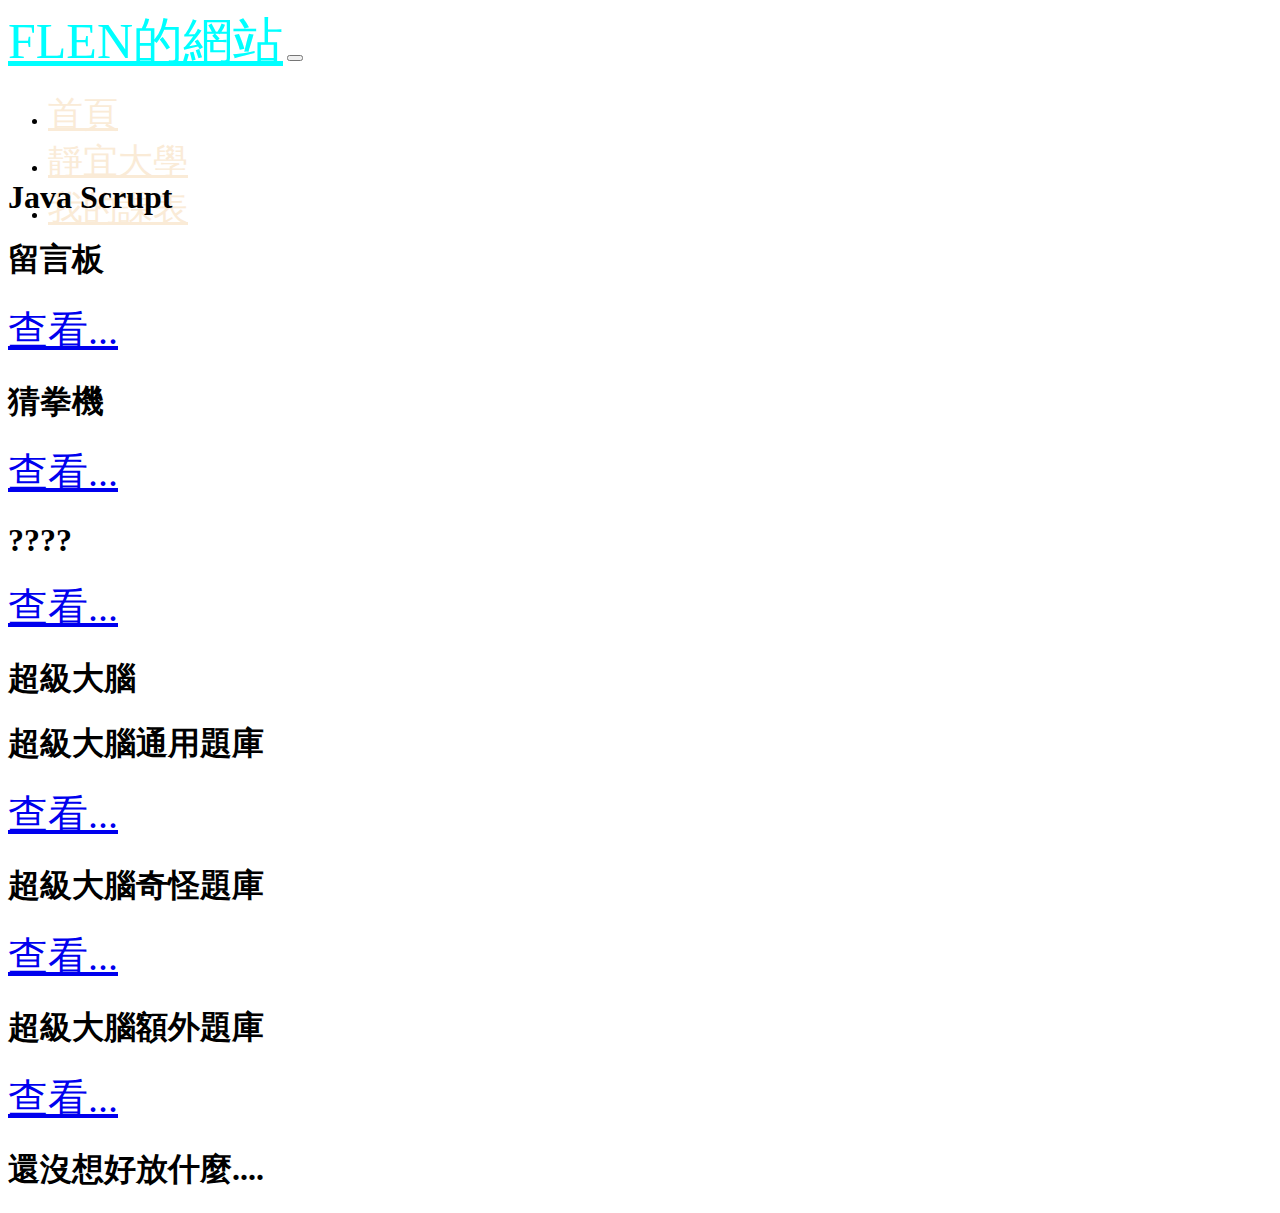
<file: index.html>
<!DOCTYPE html>
<html lang="en">

    <head>
        <meta charset="UTF-8">
        <meta name="viewport" content="width=device-width, initial-scale=1.0">
        <title>FLEN的網站</title>
        <link href="https://cdn.jsdelivr.net/npm/bootstrap@5.3.2/dist/css/bootstrap.min.css" rel="stylesheet"
            integrity="sha384-T3c6CoIi6uLrA9TneNEoa7RxnatzjcDSCmG1MXxSR1GAsXEV/Dwwykc2MPK8M2HN" crossorigin="anonymous">
        <script src="https://cdn.jsdelivr.net/npm/bootstrap@5.3.2/dist/js/bootstrap.bundle.min.js"
            integrity="sha384-C6RzsynM9kWDrMNeT87bh95OGNyZPhcTNXj1NW7RuBCsyN/o0jlpcV8Qyq46cDfL"
            crossorigin="anonymous"></script>
        <link rel="stylesheet" href="../css/personal_website.css">
    </head>

    <body>
        <nav class="navbar navbar-expand-sm bg-dark  " id="title">
            <a href="#" class="navbar-brand" id="title0">FLEN的網站</a>
            <button class="navbar-toggler" type="button" data-bs-toggle="collapse" data-bs-target="#collapsibleNavbar">
                <span class="navbar-toggler-icon"></span>
            </button>
            <div class="collapse navbar-collapse" id="collapsibleNavbar">
                <ul class="navbar-nav">
                    <li><a class="title1 nav-link" href="index.html">首頁</a></li>
                    <li><a class="title1 nav-link" href="https://www.pu.edu.tw/">靜宜大學</a></li>
                    <li><a class="title1 nav-link" href="html/curriculum.html">我的課表</a></li>
                </ul>
            </div>
        </nav>
        <div class="container-fluid p-4 bg-warning text-primary text-center">
            <h1>Java Scrupt</h1>
        </div>
        <div class="my-5 container-fluid row text-center text-white">
            <div class="row">
                <div class="bg-danger col-sm-4">
                    <h1>留言板</h1>
                    <a href="html/message_board.html" style="font-size: 40px;">查看...</a>
                </div>
                <div class="bg-secondary col-sm-4">
                    <h1>猜拳機</h1>
                    <a href="./html/jackpot_machine.html" style="font-size: 40px;">查看...</a>
                </div>
                <div class="bg-dark col-sm-4">
                    <h1>????</h1>
                    <a href="#" style="font-size: 40px;">查看...</a>
                </div>
            </div>
        </div>
        <div class="container-fluid p-4 bg-warning text-primary text-center">
            <h1>超級大腦</h1>
        </div>

        <div class="my-5 container-fluid row text-center text-white">
            <div class="row">
                <div class="bg-danger col-sm-4">
                    <h1>超級大腦通用題庫</h1>
                    <a href="html/Super_Brain_Question_Bank_1.html" style="font-size: 40px;">查看...</a>
                </div>
                <div class="bg-secondary col-sm-4">
                    <h1>超級大腦奇怪題庫</h1>
                    <a href="html/Super_Brain_Question_Bank_2.html" style="font-size: 40px;">查看...</a>
                </div>
                <div class="bg-dark col-sm-4">
                    <h1>超級大腦額外題庫</h1>
                    <a href="html/Super_Brain_Question_Bank_3.html" style="font-size: 40px;">查看...</a>
                </div>
            </div>
        </div>
        <div class="container-fluid p-4 bg-warning text-primary text-center">
            <h1>還沒想好放什麼....</h1>
        </div>
    </body>


</html>
</file>
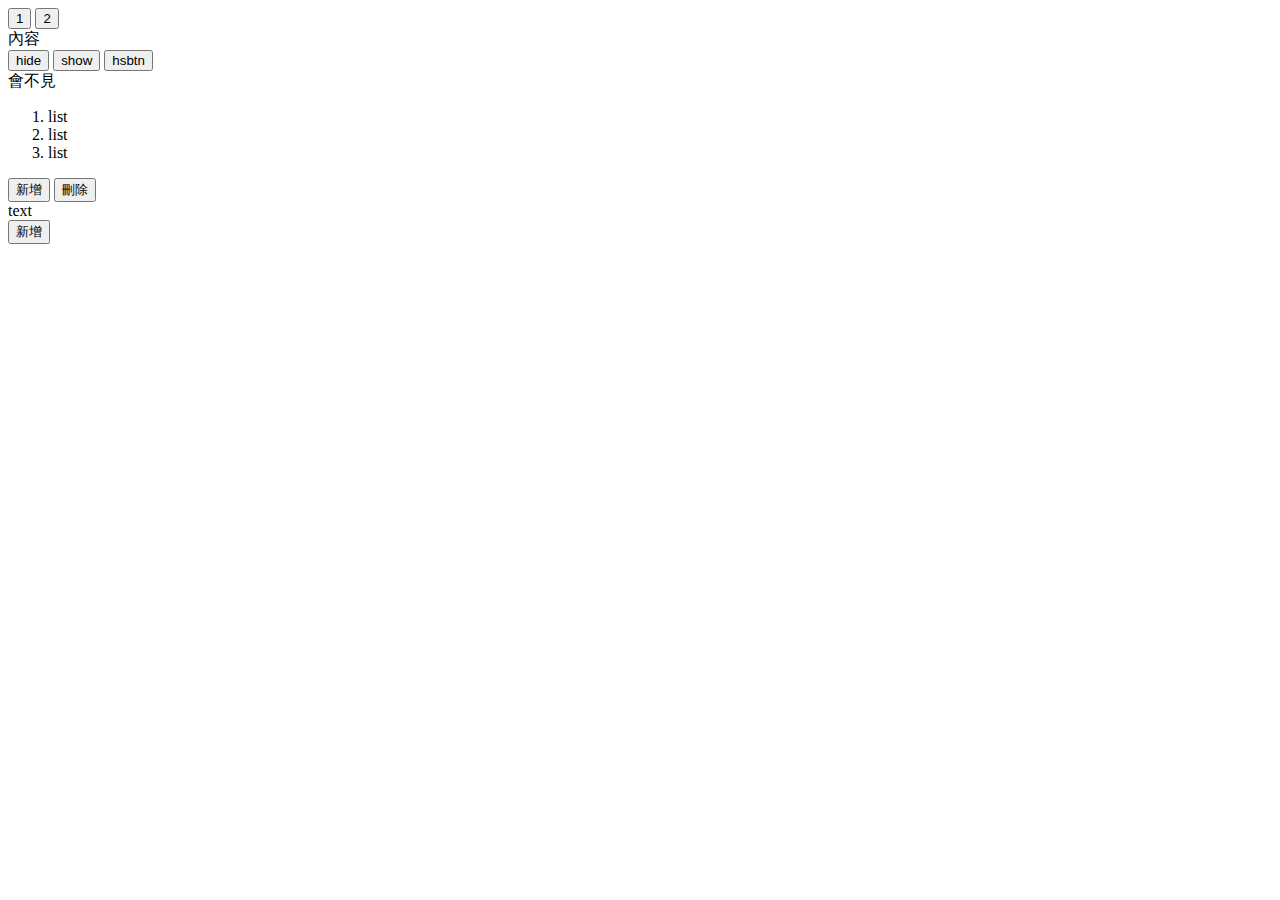
<file: how/index.html>
<!DOCTYPE html>
<html lang="en">

<head>
    <meta charset="UTF-8">
    <meta name="viewport" content="width=device-width, initial-scale=1.0">
    <title>Document</title>
    <script src="https://ajax.googleapis.com/ajax/libs/jquery/3.7.1/jquery.min.js"></script>
</head>

<body>
    <div>
        <button class="changeToOne">1</button>
        <button class="changeToTwo">2</button>
        <div class="exam" id="exam">內容</div>
    </div>
    <script src="./javascrip.js"></script>
    <div class="btnArea">
        <button class="hide" id="hide">hide</button>
        <button class="show" id="show">show</button>
        <button class="hsbtn" id="hsbtn">hsbtn</button>
    </div>
    <div class="main">
        <div class="main">
            會不見
        </div>
    </div>
    <ol>
        <li>list</li>
        <li>list</li>
        <li>list</li>
    </ol>
    <button id="addBtn">新增</button>
    <button class="removeBtn">刪除</button>
    <div id="prependtext">text</div>
    <button id="prependBtn">新增</button>


</body>

</html>
</file>
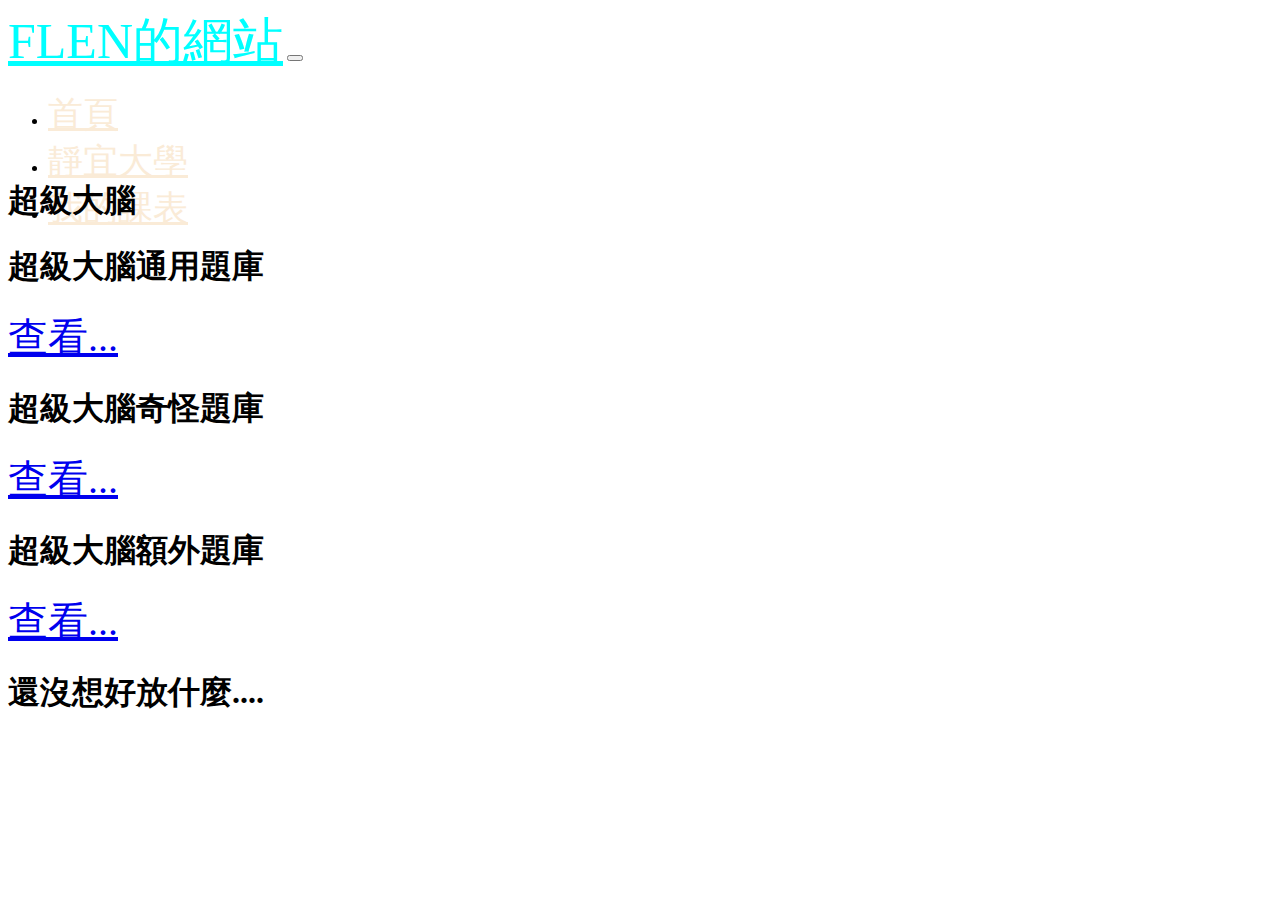
<file: html/index.html>
<!DOCTYPE html>
<html lang="en">

    <head>
        <meta charset="UTF-8">
        <meta name="viewport" content="width=device-width, initial-scale=1.0">
        <title>FLEN的網站</title>
        <link href="https://cdn.jsdelivr.net/npm/bootstrap@5.3.2/dist/css/bootstrap.min.css" rel="stylesheet"
            integrity="sha384-T3c6CoIi6uLrA9TneNEoa7RxnatzjcDSCmG1MXxSR1GAsXEV/Dwwykc2MPK8M2HN" crossorigin="anonymous">
        <script src="https://cdn.jsdelivr.net/npm/bootstrap@5.3.2/dist/js/bootstrap.bundle.min.js"
            integrity="sha384-C6RzsynM9kWDrMNeT87bh95OGNyZPhcTNXj1NW7RuBCsyN/o0jlpcV8Qyq46cDfL"
            crossorigin="anonymous"></script>
        <link rel="stylesheet" href="../css/personal_website.css">
    </head>

    <body>
        <nav class="navbar navbar-expand-sm bg-dark  " id="title">
            <a href="#" class="navbar-brand" id="title0">FLEN的網站</a>
            <button class="navbar-toggler" type="button" data-bs-toggle="collapse" data-bs-target="#collapsibleNavbar">
                <span class="navbar-toggler-icon"></span>
            </button>
            <div class="collapse navbar-collapse" id="collapsibleNavbar">
                <ul class="navbar-nav">
                    <li><a class="title1 nav-link" href="index.html">首頁</a></li>
                    <li><a class="title1 nav-link" href="https://www.pu.edu.tw/">靜宜大學</a></li>
                    <li><a class="title1 nav-link" href="curriculum.html">我的課表</a></li>
                </ul>
            </div>
        </nav>
        <div class="container-fluid p-4 bg-warning text-primary text-center">
            <h1>超級大腦</h1>
        </div>
        <div class="my-5 container-fluid row text-center text-white">
            <div class="row">
                <div class="bg-danger col-sm-4">
                    <h1>超級大腦通用題庫</h1>
                    <a href="Super_Brain_Question_Bank_1.html" style="font-size: 40px;">查看...</a>
                </div>
                <div class="bg-secondary col-sm-4">
                    <h1>超級大腦奇怪題庫</h1>
                    <a href="Super_Brain_Question_Bank_2.html" style="font-size: 40px;">查看...</a>
                </div>
                <div class="bg-dark col-sm-4">
                    <h1>超級大腦額外題庫</h1>
                    <a href="Super_Brain_Question_Bank_3.html" style="font-size: 40px;">查看...</a>
                </div>
            </div>
        </div>
        <div class="container-fluid p-4 bg-warning text-primary text-center">
            <h1>還沒想好放什麼....</h1>
        </div>
    </body>


</html>
</file>
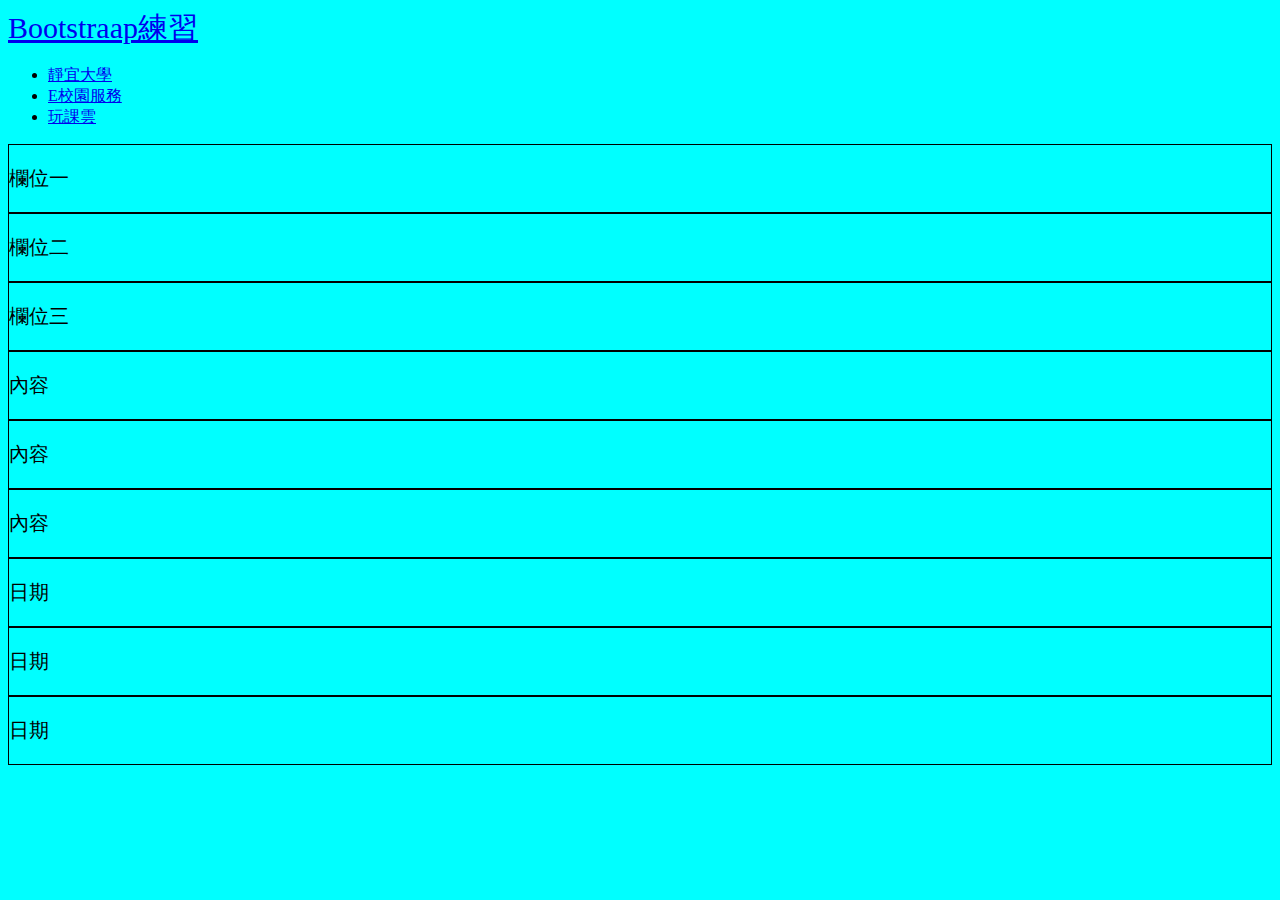
<file: how/KJ.html>
<!DOCTYPE html>
<html lang="en">

<head>
    <meta charset="UTF-8">
    <meta name="viewport" content="width=device-width, initial-scale=1.0">
    <link href="https://cdn.jsdelivr.net/npm/bootstrap@5.0.2/dist/css/bootstrap.min.css" rel="stylesheet"
        integrity="sha384-EVSTQN3/azprG1Anm3QDgpJLIm9Nao0Yz1ztcQTwFspd3yD65VohhpuuCOmLASjC" crossorigin="anonymous">
    <script src="https://cdn.jsdelivr.net/npm/bootstrap@5.0.2/dist/js/bootstrap.bundle.min.js"
        integrity="sha384-MrcW6ZMFYlzcLA8Nl+NtUVF0sA7MsXsP1UyJoMp4YLEuNSfAP+JcXn/tWtIaxVXM"
        crossorigin="anonymous"></script>
    <link rel="stylesheet" href="JK.css">
    <title>Bootstraap練習</title>
</head>

<body>
    <nav class="navbar navbar-expand-sm bg-dark ">
        <a class="navbar-vrand" href="#" id="FL">Bootstraap練習</a>
        <ul class="navbar-nav">
            <li><a href="https://www.pu.edu.tw/">靜宜大學</a></li>
            <li><a href="https://alcat.pu.edu.tw/">E校園服務</a></li>
            <li><a href="https://tronclass.pu.edu.tw/#/">玩課雲</a></li>
        </ul>
    </nav>
    <div class="container-lg">
        <div class="row">
            <div class="col-4 bg-danger">
                <p class="text-center">欄位一</p>
            </div>
            <div class="col-4 bg-danger">
                <p class="text-center">欄位二</p>
            </div>
            <div class="col-4 bg-danger">
                <p class="text-center">欄位三</p>
            </div>
        </div>
        <div class="row">
            <div class="col-4 bg-info">
                <p class="text-center">內容</p>
            </div>
            <div class="col-4 bg-info">
                <p class="text-center">內容</p>
            </div>
            <div class="col-4 bg-info">
                <p class="text-center">內容</p>
            </div>
        </div>
        <div class="row">
            <div class="col-4 bg-warning">
                <p class="text-center">日期</p>
            </div>
            <div class="col-4 bg-warning">
                <p class="text-center">日期</p>
            </div>
            <div class="col-4 bg-warning">
                <p class="text-center">日期</p>
            </div>
        </div>
    </div>
</body>

</html>
</file>
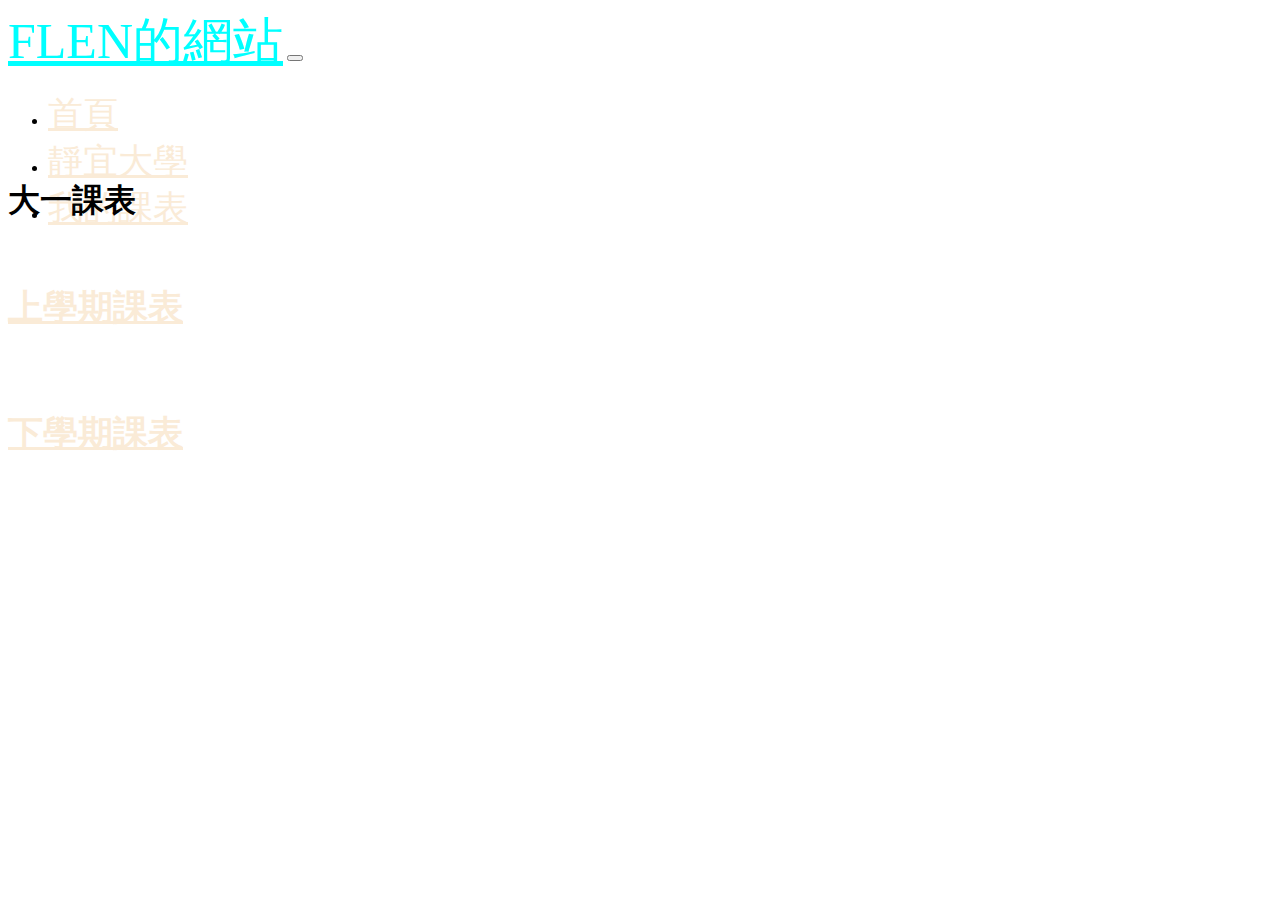
<file: html/curriculum.html>
<!DOCTYPE html>
<html lang="en">

    <head>
        <meta charset="UTF-8">
        <meta name="viewport" content="width=device-width, initial-scale=1.0">
        <title>超級大腦:題庫</title>
        <link href="https://cdn.jsdelivr.net/npm/bootstrap@5.3.2/dist/css/bootstrap.min.css" rel="stylesheet"
            integrity="sha384-T3c6CoIi6uLrA9TneNEoa7RxnatzjcDSCmG1MXxSR1GAsXEV/Dwwykc2MPK8M2HN" crossorigin="anonymous">
        <script src="https://cdn.jsdelivr.net/npm/bootstrap@5.3.2/dist/js/bootstrap.bundle.min.js"
            integrity="sha384-C6RzsynM9kWDrMNeT87bh95OGNyZPhcTNXj1NW7RuBCsyN/o0jlpcV8Qyq46cDfL"
            crossorigin="anonymous"></script>
        <link rel="stylesheet" href="../css/personal_website.css">
    </head>

    <body>
        <nav class="navbar navbar-expand-sm bg-dark  " id="title">
            <a href="#" class="navbar-brand" id="title0">FLEN的網站</a>
            <button class="navbar-toggler" type="button" data-bs-toggle="collapse" data-bs-target="#collapsibleNavbar">
                <span class="navbar-toggler-icon"></span>
            </button>
            <div class="collapse navbar-collapse" id="collapsibleNavbar">
                <ul class="navbar-nav">
                    <li><a class="title1 nav-link" href="../index.html">首頁</a></li>
                    <li><a class="title1 nav-link" href="https://www.pu.edu.tw/">靜宜大學</a></li>
                    <li><a class="title1 nav-link" href="#">我的課表</a></li>
                </ul>
            </div>
        </nav>
        <div class="container-fluid p-4 bg-warning text-primary text-center">
            <h1>大一課表</h1>
        </div>
        <div class="my-5 container-fluid row text-white">
            <div class="row text-center">
                <div class="bg-danger col-sm-6">
                    <br>
                    <h1><a class="title1 nav-link" href="./curriculum_First semester of first grade.html">上學期課表</a></h1>
                    <br>
                </div>
                <div class="bg-dark col-sm-6">
                    <br>
                    <h1><a class="title1 nav-link" href="./curriculum_Second semester of first grade.html">下學期課表</a>
                    </h1>
                    <br>
                </div>
            </div>
        </div>
    </body>


</html>
</file>
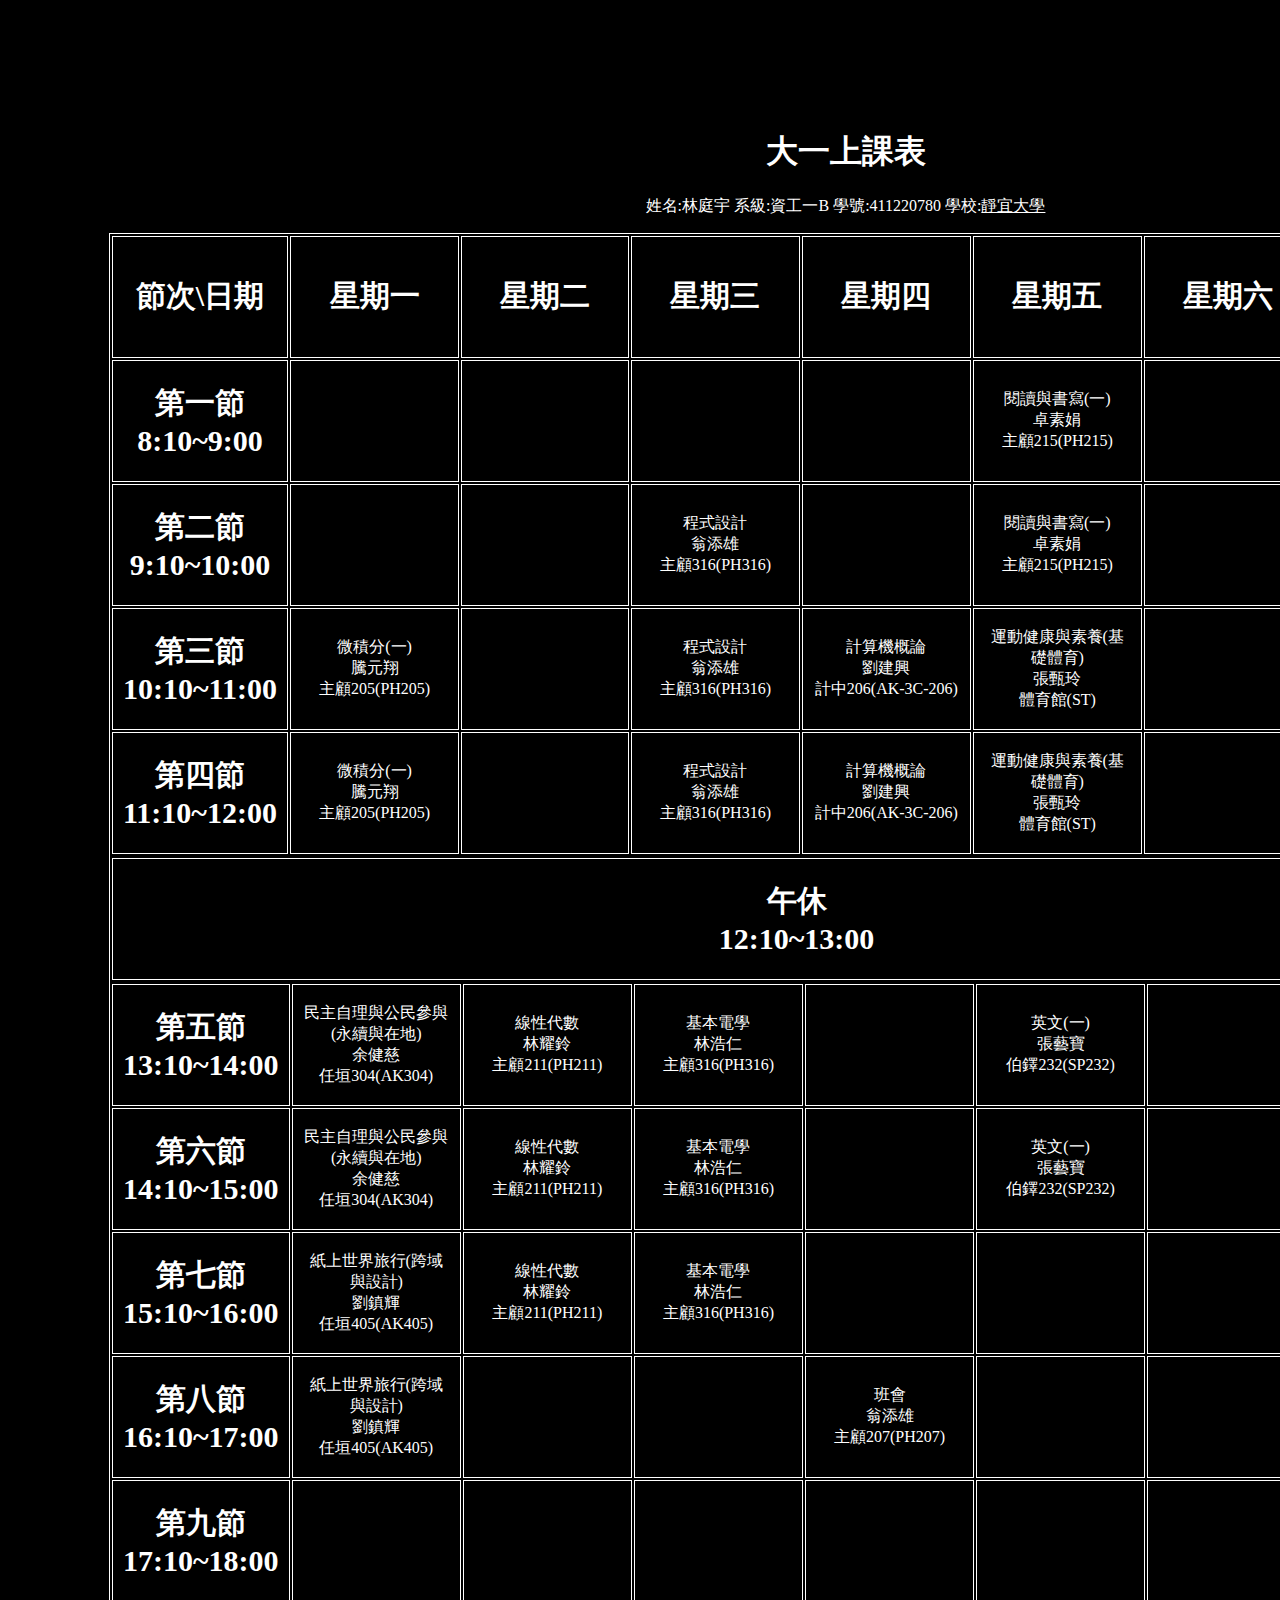
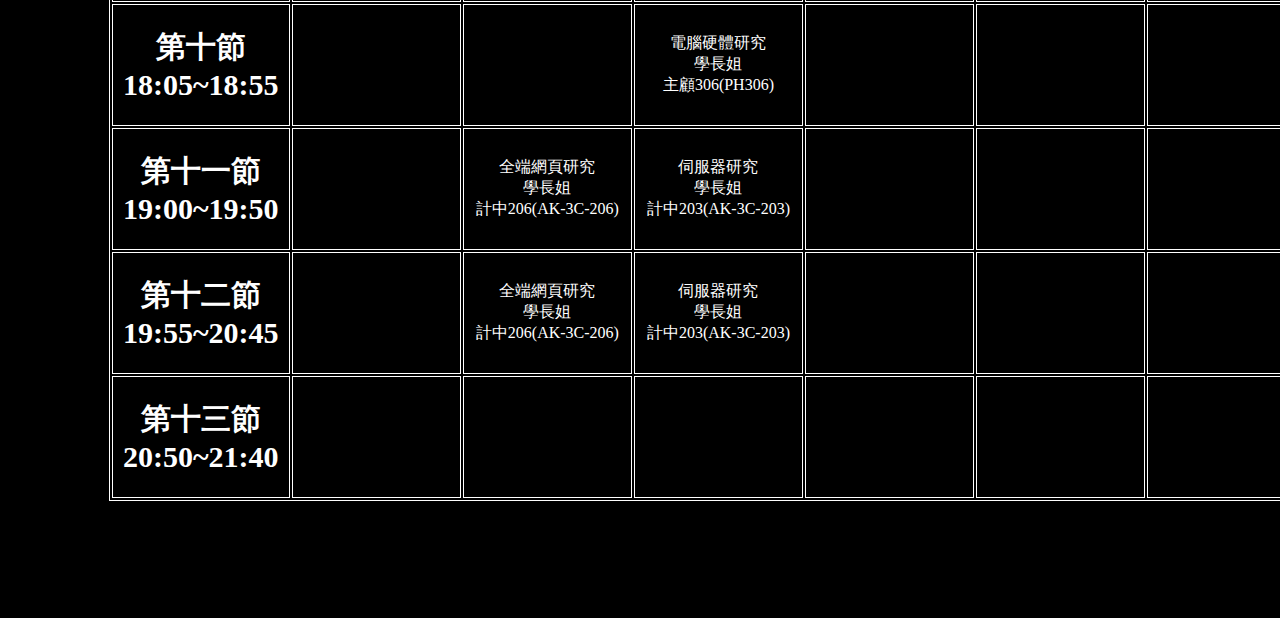
<file: html/curriculum_First semester of first grade.html>
<!DOCTYPE html>
<html lang="en">

    <head>
        <meta charset="UTF-8">
        <meta name="viewport" content="width=device-width, initial-scale=1.0">
        <title>課表</title>
        <link rel="stylesheet" href="../css/style.css">

    </head>

    <body>
        <div id="curriculum">
            <h1>大一上課表</h1>
            <p>姓名:林庭宇 系級:資工一B 學號:411220780 學校:<a href="https://www.pu.edu.tw/">靜宜大學</a></p>
            <div id="sheet">
                <table>
                    <thead>
                        <th>節次\日期</th>
                        <th>
                            <b>星期一</b>
                        </th>
                        <th>
                            <b>星期二</b>
                        </th>
                        <th>
                            <b>星期三</b>
                        </th>
                        <th>
                            <b>星期四</b>
                        </th>
                        <th>
                            <b>星期五</b>
                        </th>
                        <th>
                            <b>星期六</b>
                        </th>
                        <th>
                            <b>星期日</b>
                        </th>
                    </thead>
                    <tr>
                        <th>
                            第一節<br />
                            8:10~9:00
                        </th>
                        <td><!--課程--><br /><!--教授--><br /><!--上課地點--></td><!--星期一-->
                        <td><!--課程--><br /><!--教授--><br /><!--上課地點--></td><!--星期二-->
                        <td><!--課程--><br /><!--教授--><br /><!--上課地點--></td><!--星期三-->
                        <td><!--課程--><br /><!--教授--><br /><!--上課地點--></td><!--星期四-->
                        <td>閱讀與書寫(一)<br />卓素娟<br />主顧215(PH215)</td><!--星期五-->
                        <td><!--課程--><br /><!--教授--><br /><!--上課地點--></td><!--星期六-->
                        <td><!--課程--><br /><!--教授--><br /><!--上課地點--></td><!--星期日-->
                    </tr>
                    <tr>
                        <th>
                            第二節<br />
                            9:10~10:00
                        </th>
                        <td><!--課程--><br /><!--教授--><br /><!--上課地點--></td><!--星期一-->
                        <td><!--課程--><br /><!--教授--><br /><!--上課地點--></td><!--星期二-->
                        <td>程式設計<br />翁添雄<br />主顧316(PH316)</td><!--星期三-->
                        <td><!--課程--><br /><!--教授--><br /><!--上課地點--></td><!--星期四-->
                        <td>閱讀與書寫(一)<br />卓素娟<br />主顧215(PH215)</td><!--星期五-->
                        <td><!--課程--><br /><!--教授--><br /><!--上課地點--></td><!--星期六-->
                        <td><!--課程--><br /><!--教授--><br /><!--上課地點--></td><!--星期日-->
                    </tr>
                    <tr>
                        <th>
                            第三節<br />
                            10:10~11:00
                        </th>
                        <td>微積分(一)<br />騰元翔<br />主顧205(PH205)</td><!--星期一-->
                        <td><!--課程--><br /><!--教授--><br /><!--上課地點--></td><!--星期二-->
                        <td>程式設計<br />翁添雄<br />主顧316(PH316)</td><!--星期三-->
                        <td>計算機概論<br />劉建興<br />計中206(AK-3C-206)</td><!--星期四-->
                        <td>運動健康與素養(基礎體育)<br />張甄玲<br />體育館(ST)</td><!--星期五-->
                        <td><!--課程--><br /><!--教授--><br /><!--上課地點--></td><!--星期六-->
                        <td><!--課程--><br /><!--教授--><br /><!--上課地點--></td><!--星期日-->
                    </tr>
                    <tr>
                        <th>
                            第四節<br />
                            11:10~12:00
                        </th>
                        <td>微積分(一)<br />騰元翔<br />主顧205(PH205)</td><!--星期一-->
                        <td><!--課程--><br /><!--教授--><br /><!--上課地點--></td><!--星期二-->
                        <td>程式設計<br />翁添雄<br />主顧316(PH316)</td><!--星期三-->
                        <td>計算機概論<br />劉建興<br />計中206(AK-3C-206)</td><!--星期四-->
                        <td>運動健康與素養(基礎體育)<br />張甄玲<br />體育館(ST)</td><!--星期五-->
                        <td><!--課程--><br /><!--教授--><br /><!--上課地點--></td><!--星期六-->
                        <td><!--課程--><br /><!--教授--><br /><!--上課地點--></td><!--星期日-->
                    </tr>
                </table>
                <table>
                    <tr>
                        <th id="noon">
                            午休<br />
                            12:10~13:00
                        </th>
                    </tr>
                </table>
                <table>
                    <tr>
                        <th>
                            第五節<br />
                            13:10~14:00
                        </th>
                        <td>民主自理與公民參與(永續與在地)<br />余健慈<br />任垣304(AK304)</td><!--星期一-->
                        <td>線性代數<br />林耀鈴<br />主顧211(PH211)</td><!--星期二-->
                        <td>基本電學<br />林浩仁<br />主顧316(PH316)</td><!--星期三-->
                        <td><!--課程--><br /><!--教授--><br /><!--上課地點--></td><!--星期四-->
                        <td>英文(一)<br />張藝寶<br />伯鐸232(SP232)</td><!--星期五-->
                        <td><!--課程--><br /><!--教授--><br /><!--上課地點--></td><!--星期六-->
                        <td><!--課程--><br /><!--教授--><br /><!--上課地點--></td><!--星期日-->
                    </tr>
                    <tr>
                        <th>
                            第六節<br />
                            14:10~15:00
                        </th>
                        <td>民主自理與公民參與(永續與在地)<br />余健慈<br />任垣304(AK304)</td><!--星期一-->
                        <td>線性代數<br />林耀鈴<br />主顧211(PH211)</td><!--星期二-->
                        <td>基本電學<br />林浩仁<br />主顧316(PH316)</td><!--星期三-->
                        <td><!--課程--><br /><!--教授--><br /><!--上課地點--></td><!--星期四-->
                        <td>英文(一)<br />張藝寶<br />伯鐸232(SP232)</td><!--星期五-->
                        <td><!--課程--><br /><!--教授--><br /><!--上課地點--></td><!--星期六-->
                        <td><!--課程--><br /><!--教授--><br /><!--上課地點--></td><!--星期日-->
                    </tr>
                    <tr>
                        <th>
                            第七節<br />
                            15:10~16:00
                        </th>
                        <td>紙上世界旅行(跨域與設計)<br />劉鎮輝<br />任垣405(AK405)</td><!--星期一-->
                        <td>線性代數<br />林耀鈴<br />主顧211(PH211)</td><!--星期二-->
                        <td>基本電學<br />林浩仁<br />主顧316(PH316)</td><!--星期三-->
                        <td><!--課程--><br /><!--教授--><br /><!--上課地點--></td><!--星期四-->
                        <td><!--課程--><br /><!--教授--><br /><!--上課地點--></td><!--星期五-->
                        <td><!--課程--><br /><!--教授--><br /><!--上課地點--></td><!--星期六-->
                        <td><!--課程--><br /><!--教授--><br /><!--上課地點--></td><!--星期日-->
                    </tr>
                    <tr>
                        <th>
                            第八節<br />
                            16:10~17:00
                        </th>
                        <td>紙上世界旅行(跨域與設計)<br />劉鎮輝<br />任垣405(AK405)</td><!--星期一-->
                        <td><!--課程--><br /><!--教授--><br /><!--上課地點--></td><!--星期二-->
                        <td><!--課程--><br /><!--教授--><br /><!--上課地點--></td><!--星期三-->
                        <td>班會<br />翁添雄<br />主顧207(PH207)</td><!--星期四-->
                        <td><!--課程--><br /><!--教授--><br /><!--上課地點--></td><!--星期五-->
                        <td><!--課程--><br /><!--教授--><br /><!--上課地點--></td><!--星期六-->
                        <td><!--課程--><br /><!--教授--><br /><!--上課地點--></td><!--星期日-->
                    </tr>
                    <tr>
                        <th>
                            第九節<br />
                            17:10~18:00
                        </th>
                        <td><!--課程--><br /><!--教授--><br /><!--上課地點--></td><!--星期一-->
                        <td><!--課程--><br /><!--教授--><br /><!--上課地點--></td><!--星期二-->
                        <td><!--課程--><br /><!--教授--><br /><!--上課地點--></td><!--星期三-->
                        <td><!--課程--><br /><!--教授--><br /><!--上課地點--></td><!--星期四-->
                        <td><!--課程--><br /><!--教授--><br /><!--上課地點--></td><!--星期五-->
                        <td><!--課程--><br /><!--教授--><br /><!--上課地點--></td><!--星期六-->
                        <td><!--課程--><br /><!--教授--><br /><!--上課地點--></td><!--星期日-->
                    </tr>
                    <tr>
                        <th>
                            第十節<br />
                            18:05~18:55
                        </th>
                        <td><!--課程--><br /><!--教授--><br /><!--上課地點--></td><!--星期一-->
                        <td><!--課程--><br /><!--教授--><br /><!--上課地點--></td><!--星期二-->
                        <td>電腦硬體研究<br />學長姐<br />主顧306(PH306)</td><!--星期三-->
                        <td><!--課程--><br /><!--教授--><br /><!--上課地點--></td><!--星期四-->
                        <td><!--課程--><br /><!--教授--><br /><!--上課地點--></td><!--星期五-->
                        <td><!--課程--><br /><!--教授--><br /><!--上課地點--></td><!--星期六-->
                        <td><!--課程--><br /><!--教授--><br /><!--上課地點--></td><!--星期日-->
                    </tr>
                    <tr>
                        <th>
                            第十一節<br />
                            19:00~19:50
                        </th>
                        <td><!--課程--><br /><!--教授--><br /><!--上課地點--></td><!--星期一-->
                        <td>全端網頁研究<br />學長姐<br />計中206(AK-3C-206)</td><!--星期二-->
                        <td>伺服器研究<br />學長姐<br />計中203(AK-3C-203)</td><!--星期三-->
                        <td><!--課程--><br /><!--教授--><br /><!--上課地點--></td><!--星期四-->
                        <td><!--課程--><br /><!--教授--><br /><!--上課地點--></td><!--星期五-->
                        <td><!--課程--><br /><!--教授--><br /><!--上課地點--></td><!--星期六-->
                        <td><!--課程--><br /><!--教授--><br /><!--上課地點--></td><!--星期日-->
                    </tr>
                    <tr>
                        <th>
                            第十二節<br />
                            19:55~20:45
                        </th>
                        <td><!--課程--><br /><!--教授--><br /><!--上課地點--></td><!--星期一-->
                        <td>全端網頁研究<br />學長姐<br />計中206(AK-3C-206)</td><!--星期二-->
                        <td>伺服器研究<br />學長姐<br />計中203(AK-3C-203)</td><!--星期三-->
                        <td><!--課程--><br /><!--教授--><br /><!--上課地點--></td><!--星期四-->
                        <td><!--課程--><br /><!--教授--><br /><!--上課地點--></td><!--星期五-->
                        <td><!--課程--><br /><!--教授--><br /><!--上課地點--></td><!--星期六-->
                        <td><!--課程--><br /><!--教授--><br /><!--上課地點--></td><!--星期日-->
                    </tr>
                    <tr>
                        <th>
                            第十三節<br />
                            20:50~21:40
                        </th>
                        <td><!--課程--><br /><!--教授--><br /><!--上課地點--></td><!--星期一-->
                        <td><!--課程--><br /><!--教授--><br /><!--上課地點--></td><!--星期二-->
                        <td><!--課程--><br /><!--教授--><br /><!--上課地點--></td><!--星期三-->
                        <td><!--課程--><br /><!--教授--><br /><!--上課地點--></td><!--星期四-->
                        <td><!--課程--><br /><!--教授--><br /><!--上課地點--></td><!--星期五-->
                        <td><!--課程--><br /><!--教授--><br /><!--上課地點--></td><!--星期六-->
                        <td><!--課程--><br /><!--教授--><br /><!--上課地點--></td><!--星期日-->
                    </tr>
                </table>
            </div>
        </div>
    </body>

</html>
</file>
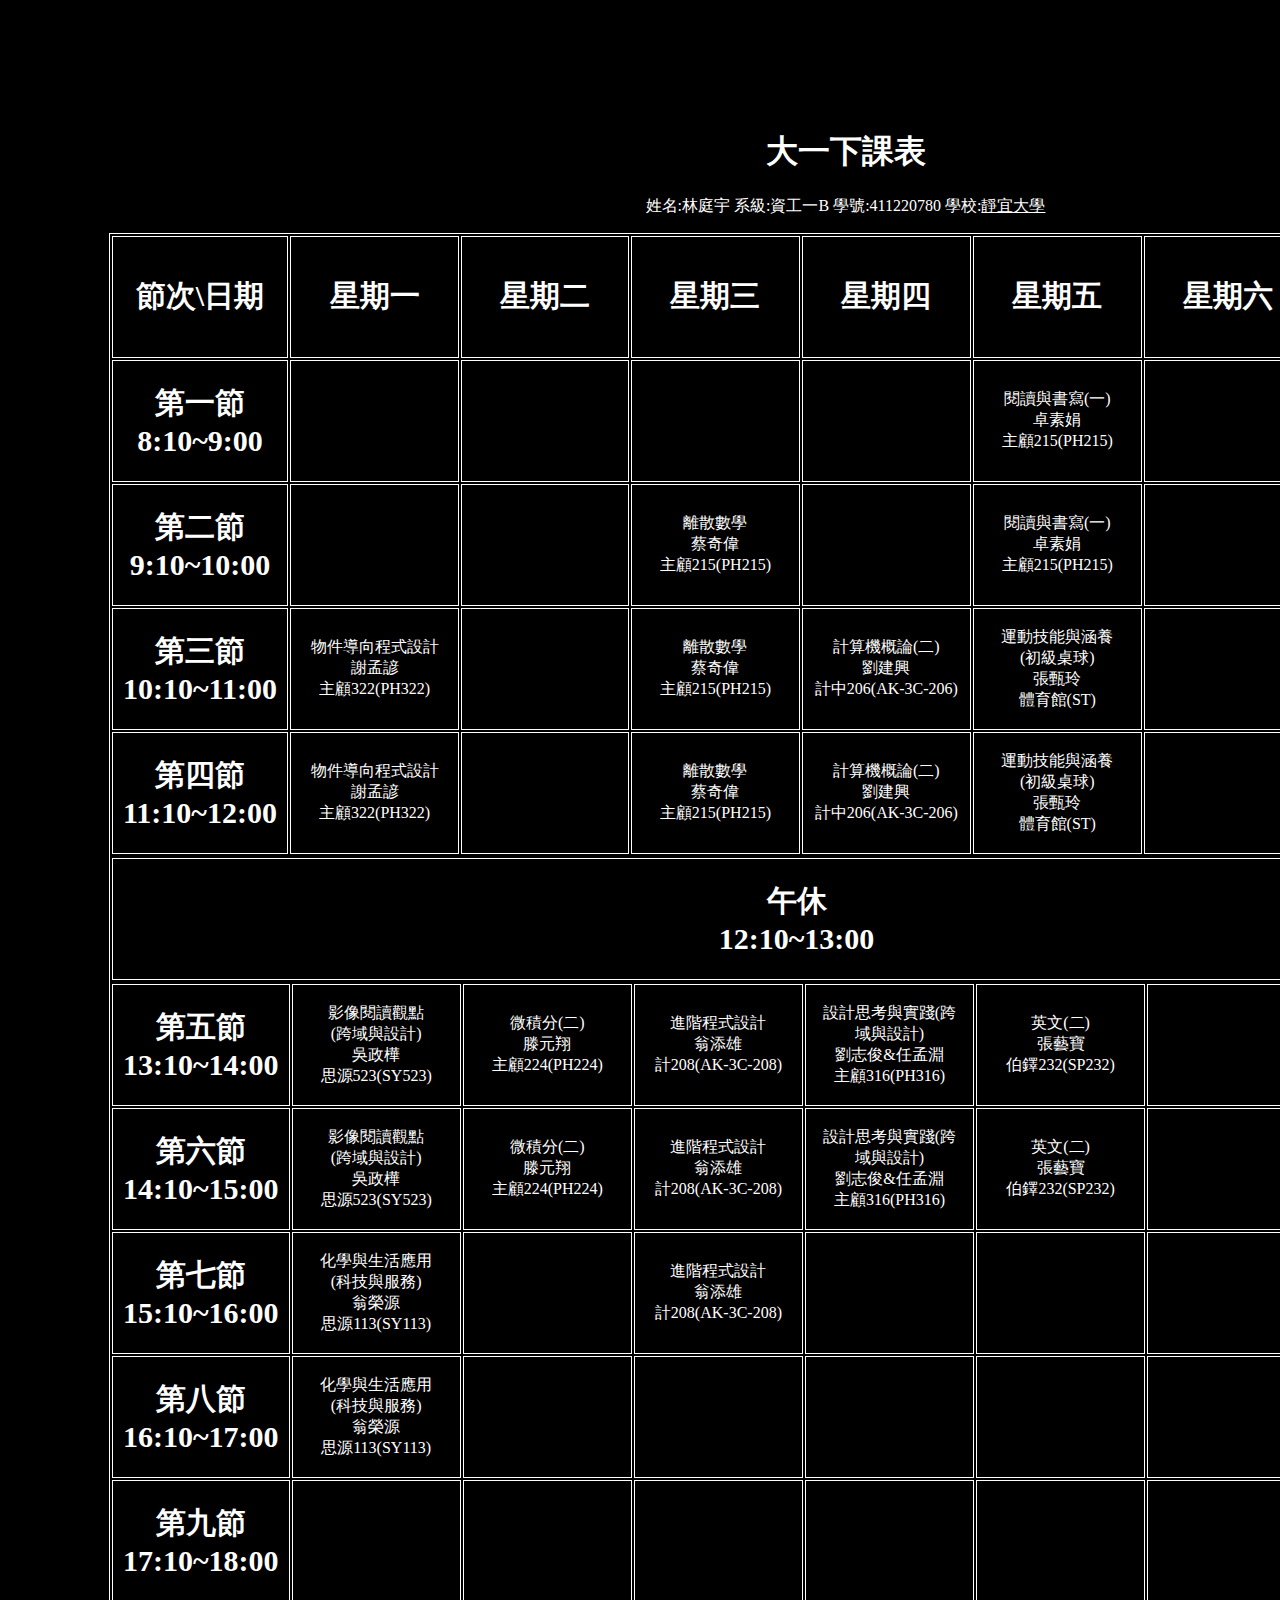
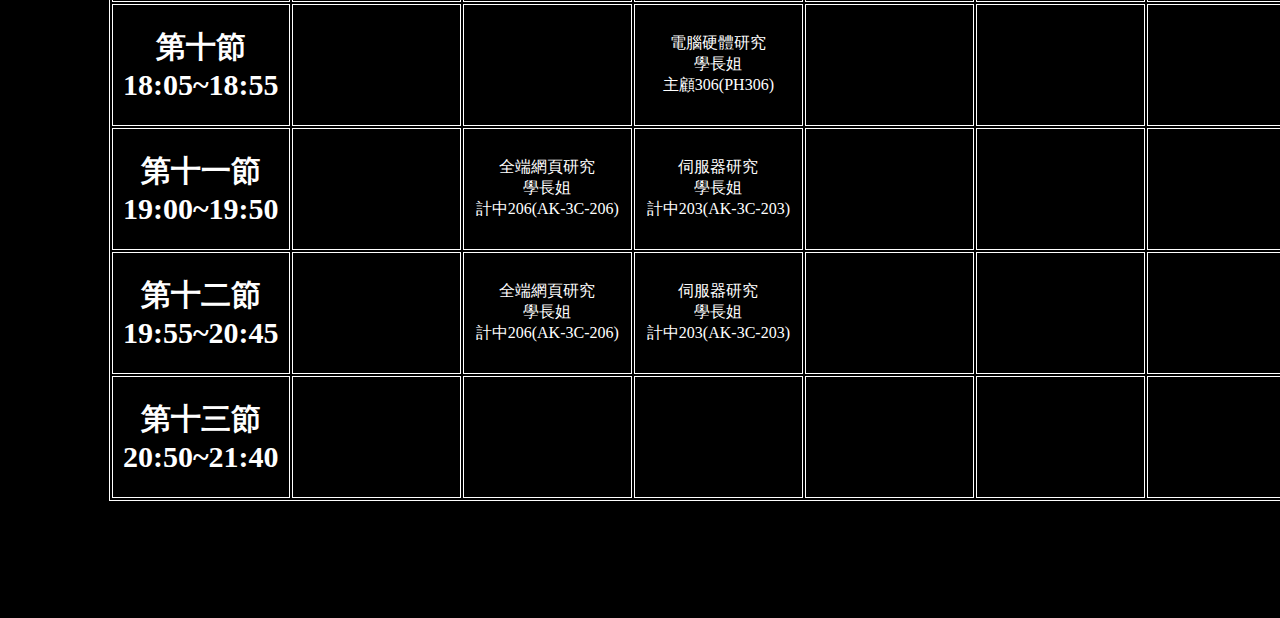
<file: html/curriculum_Second semester of first grade.html>
<!DOCTYPE html>
<html lang="en">

    <head>
        <meta charset="UTF-8">
        <meta name="viewport" content="width=device-width, initial-scale=1.0">
        <title>課表</title>
        <link rel="stylesheet" href="../css/style.css">

    </head>

    <body>
        <div id="curriculum">
            <h1>大一下課表</h1>
            <p>姓名:林庭宇 系級:資工一B 學號:411220780 學校:<a href="https://www.pu.edu.tw/">靜宜大學</a></p>
            <div id="sheet">
                <table>
                    <thead>
                        <th>節次\日期</th>
                        <th>
                            <b>星期一</b>
                        </th>
                        <th>
                            <b>星期二</b>
                        </th>
                        <th>
                            <b>星期三</b>
                        </th>
                        <th>
                            <b>星期四</b>
                        </th>
                        <th>
                            <b>星期五</b>
                        </th>
                        <th>
                            <b>星期六</b>
                        </th>
                        <th>
                            <b>星期日</b>
                        </th>
                    </thead>
                    <tr>
                        <th>
                            第一節<br />
                            8:10~9:00
                        </th>
                        <td><!--課程--><br /><!--教授--><br /><!--上課地點--></td><!--星期一-->
                        <td><!--課程--><br /><!--教授--><br /><!--上課地點--></td><!--星期二-->
                        <td><!--課程--><br /><!--教授--><br /><!--上課地點--></td><!--星期三-->
                        <td><!--課程--><br /><!--教授--><br /><!--上課地點--></td><!--星期四-->
                        <td>閱讀與書寫(一)<br />卓素娟<br />主顧215(PH215)</td><!--星期五-->
                        <td><!--課程--><br /><!--教授--><br /><!--上課地點--></td><!--星期六-->
                        <td><!--課程--><br /><!--教授--><br /><!--上課地點--></td><!--星期日-->
                    </tr>
                    <tr>
                        <th>
                            第二節<br />
                            9:10~10:00
                        </th>
                        <td><!--課程--><br /><!--教授--><br /><!--上課地點--></td><!--星期一-->
                        <td><!--課程--><br /><!--教授--><br /><!--上課地點--></td><!--星期二-->
                        <td>離散數學<br />蔡奇偉<br />主顧215(PH215)</td><!--星期三-->
                        <td><!--課程--><br /><!--教授--><br /><!--上課地點--></td><!--星期四-->
                        <td>閱讀與書寫(一)<br />卓素娟<br />主顧215(PH215)</td><!--星期五-->
                        <td><!--課程--><br /><!--教授--><br /><!--上課地點--></td><!--星期六-->
                        <td><!--課程--><br /><!--教授--><br /><!--上課地點--></td><!--星期日-->
                    </tr>
                    <tr>
                        <th>
                            第三節<br />
                            10:10~11:00
                        </th>
                        <td>物件導向程式設計<br />謝孟諺<br />主顧322(PH322)</td><!--星期一-->
                        <td><!--課程--><br /><!--教授--><br /><!--上課地點--></td><!--星期二-->
                        <td>離散數學<br />蔡奇偉<br />主顧215(PH215)</td><!--星期三-->
                        <td>計算機概論(二)<br />劉建興<br />計中206(AK-3C-206)</td><!--星期四-->
                        <td>運動技能與涵養<br />(初級桌球)<br />張甄玲<br />體育館(ST)</td><!--星期五-->
                        <td><!--課程--><br /><!--教授--><br /><!--上課地點--></td><!--星期六-->
                        <td><!--課程--><br /><!--教授--><br /><!--上課地點--></td><!--星期日-->
                    </tr>
                    <tr>
                        <th>
                            第四節<br />
                            11:10~12:00
                        </th>
                        <td>物件導向程式設計<br />謝孟諺<br />主顧322(PH322)</td><!--星期一-->
                        <td><!--課程--><br /><!--教授--><br /><!--上課地點--></td><!--星期二-->
                        <td>離散數學<br />蔡奇偉<br />主顧215(PH215)</td><!--星期三-->
                        <td>計算機概論(二)<br />劉建興<br />計中206(AK-3C-206)</td><!--星期四-->
                        <td>運動技能與涵養<br />(初級桌球)<br />張甄玲<br />體育館(ST)</td><!--星期五-->
                        <td><!--課程--><br /><!--教授--><br /><!--上課地點--></td><!--星期六-->
                        <td><!--課程--><br /><!--教授--><br /><!--上課地點--></td><!--星期日-->
                    </tr>
                </table>
                <table>
                    <tr>
                        <th id="noon">
                            午休<br />
                            12:10~13:00
                        </th>
                    </tr>
                </table>
                <table>
                    <tr>
                        <th>
                            第五節<br />
                            13:10~14:00
                        </th>
                        <td>影像閱讀觀點<br />(跨域與設計)<br />吳政樺<br />思源523(SY523)</td><!--星期一-->
                        <td>微積分(二)<br />滕元翔<br />主顧224(PH224)</td><!--星期二-->
                        <td>進階程式設計<br />翁添雄<br />計208(AK-3C-208)</td><!--星期三-->
                        <td>設計思考與實踐(跨域與設計)<br />劉志俊&任孟淵<br />主顧316(PH316)</td><!--星期四-->
                        <td>英文(二)<br />張藝寶<br />伯鐸232(SP232)</td><!--星期五-->
                        <td><!--課程--><br /><!--教授--><br /><!--上課地點--></td><!--星期六-->
                        <td><!--課程--><br /><!--教授--><br /><!--上課地點--></td><!--星期日-->
                    </tr>
                    <tr>
                        <th>
                            第六節<br />
                            14:10~15:00
                        </th>
                        <td>影像閱讀觀點<br />(跨域與設計)<br />吳政樺<br />思源523(SY523)</td><!--星期一-->
                        <td>微積分(二)<br />滕元翔<br />主顧224(PH224)</td><!--星期二-->
                        <td>進階程式設計<br />翁添雄<br />計208(AK-3C-208)</td><!--星期三-->
                        <td>設計思考與實踐(跨域與設計)<br />劉志俊&任孟淵<br />主顧316(PH316)</td><!--星期四-->
                        <td>英文(二)<br />張藝寶<br />伯鐸232(SP232)</td><!--星期五-->
                        <td><!--課程--><br /><!--教授--><br /><!--上課地點--></td><!--星期六-->
                        <td><!--課程--><br /><!--教授--><br /><!--上課地點--></td><!--星期日-->
                    </tr>
                    <tr>
                        <th>
                            第七節<br />
                            15:10~16:00
                        </th>
                        <td>化學與生活應用<br />(科技與服務)<br />翁榮源<br />思源113(SY113)</td><!--星期一-->
                        <td><!--課程--><br /><!--教授--><br /><!--上課地點--></td><!--星期二-->
                        <td>進階程式設計<br />翁添雄<br />計208(AK-3C-208)</td><!--星期三-->
                        <td><!--課程--><br /><!--教授--><br /><!--上課地點--></td><!--星期四-->
                        <td><!--課程--><br /><!--教授--><br /><!--上課地點--></td><!--星期五-->
                        <td><!--課程--><br /><!--教授--><br /><!--上課地點--></td><!--星期六-->
                        <td><!--課程--><br /><!--教授--><br /><!--上課地點--></td><!--星期日-->
                    </tr>
                    <tr>
                        <th>
                            第八節<br />
                            16:10~17:00
                        </th>
                        <td>化學與生活應用<br />(科技與服務)<br />翁榮源<br />思源113(SY113)</td><!--星期一-->
                        <td><!--課程--><br /><!--教授--><br /><!--上課地點--></td><!--星期二-->
                        <td><!--課程--><br /><!--教授--><br /><!--上課地點--></td><!--星期三-->
                        <td><!--課程--><br /><!--教授--><br /><!--上課地點--></td><!--星期四-->
                        <td><!--課程--><br /><!--教授--><br /><!--上課地點--></td><!--星期五-->
                        <td><!--課程--><br /><!--教授--><br /><!--上課地點--></td><!--星期六-->
                        <td><!--課程--><br /><!--教授--><br /><!--上課地點--></td><!--星期日-->
                    </tr>
                    <tr>
                        <th>
                            第九節<br />
                            17:10~18:00
                        </th>
                        <td><!--課程--><br /><!--教授--><br /><!--上課地點--></td><!--星期一-->
                        <td><!--課程--><br /><!--教授--><br /><!--上課地點--></td><!--星期二-->
                        <td><!--課程--><br /><!--教授--><br /><!--上課地點--></td><!--星期三-->
                        <td><!--課程--><br /><!--教授--><br /><!--上課地點--></td><!--星期四-->
                        <td><!--課程--><br /><!--教授--><br /><!--上課地點--></td><!--星期五-->
                        <td><!--課程--><br /><!--教授--><br /><!--上課地點--></td><!--星期六-->
                        <td><!--課程--><br /><!--教授--><br /><!--上課地點--></td><!--星期日-->
                    </tr>
                    <tr>
                        <th>
                            第十節<br />
                            18:05~18:55
                        </th>
                        <td><!--課程--><br /><!--教授--><br /><!--上課地點--></td><!--星期一-->
                        <td><!--課程--><br /><!--教授--><br /><!--上課地點--></td><!--星期二-->
                        <td>電腦硬體研究<br />學長姐<br />主顧306(PH306)</td><!--星期三-->
                        <td><!--課程--><br /><!--教授--><br /><!--上課地點--></td><!--星期四-->
                        <td><!--課程--><br /><!--教授--><br /><!--上課地點--></td><!--星期五-->
                        <td><!--課程--><br /><!--教授--><br /><!--上課地點--></td><!--星期六-->
                        <td><!--課程--><br /><!--教授--><br /><!--上課地點--></td><!--星期日-->
                    </tr>
                    <tr>
                        <th>
                            第十一節<br />
                            19:00~19:50
                        </th>
                        <td><!--課程--><br /><!--教授--><br /><!--上課地點--></td><!--星期一-->
                        <td>全端網頁研究<br />學長姐<br />計中206(AK-3C-206)</td><!--星期二-->
                        <td>伺服器研究<br />學長姐<br />計中203(AK-3C-203)</td><!--星期三-->
                        <td><!--課程--><br /><!--教授--><br /><!--上課地點--></td><!--星期四-->
                        <td><!--課程--><br /><!--教授--><br /><!--上課地點--></td><!--星期五-->
                        <td><!--課程--><br /><!--教授--><br /><!--上課地點--></td><!--星期六-->
                        <td><!--課程--><br /><!--教授--><br /><!--上課地點--></td><!--星期日-->
                    </tr>
                    <tr>
                        <th>
                            第十二節<br />
                            19:55~20:45
                        </th>
                        <td><!--課程--><br /><!--教授--><br /><!--上課地點--></td><!--星期一-->
                        <td>全端網頁研究<br />學長姐<br />計中206(AK-3C-206)</td><!--星期二-->
                        <td>伺服器研究<br />學長姐<br />計中203(AK-3C-203)</td><!--星期三-->
                        <td><!--課程--><br /><!--教授--><br /><!--上課地點--></td><!--星期四-->
                        <td><!--課程--><br /><!--教授--><br /><!--上課地點--></td><!--星期五-->
                        <td><!--課程--><br /><!--教授--><br /><!--上課地點--></td><!--星期六-->
                        <td><!--課程--><br /><!--教授--><br /><!--上課地點--></td><!--星期日-->
                    </tr>
                    <tr>
                        <th>
                            第十三節<br />
                            20:50~21:40
                        </th>
                        <td><!--課程--><br /><!--教授--><br /><!--上課地點--></td><!--星期一-->
                        <td><!--課程--><br /><!--教授--><br /><!--上課地點--></td><!--星期二-->
                        <td><!--課程--><br /><!--教授--><br /><!--上課地點--></td><!--星期三-->
                        <td><!--課程--><br /><!--教授--><br /><!--上課地點--></td><!--星期四-->
                        <td><!--課程--><br /><!--教授--><br /><!--上課地點--></td><!--星期五-->
                        <td><!--課程--><br /><!--教授--><br /><!--上課地點--></td><!--星期六-->
                        <td><!--課程--><br /><!--教授--><br /><!--上課地點--></td><!--星期日-->
                    </tr>
                </table>
            </div>
        </div>
    </body>

</html>
</file>
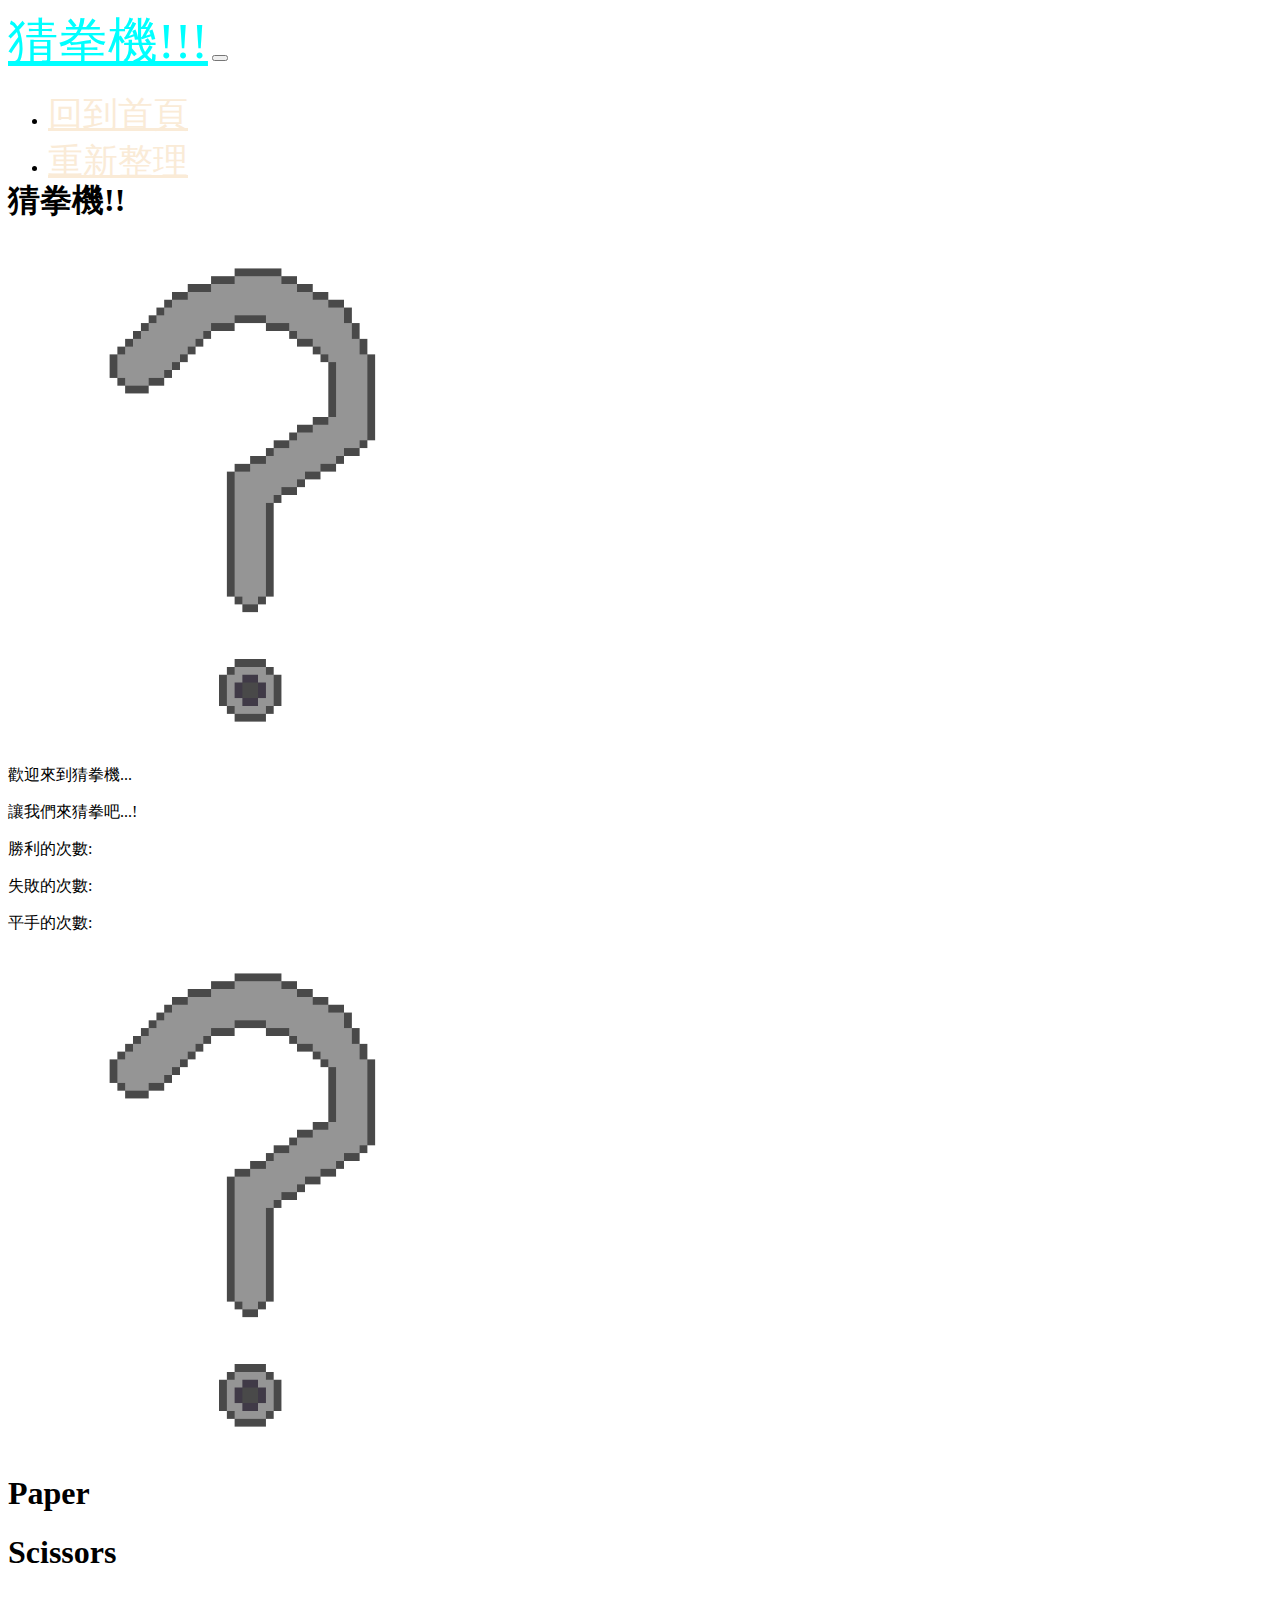
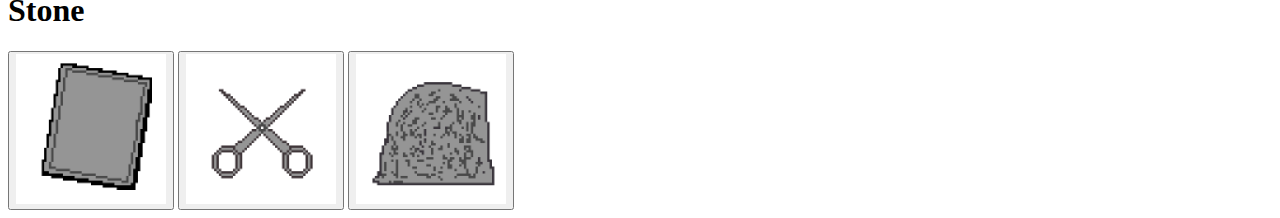
<file: html/jackpot_machine.html>
<!DOCTYPE html>
<html lang="en">

    <head>
        <meta charset="UTF-8">
        <meta name="viewport" content="width=device-width, initial-scale=1.0">
        <title>猜拳機</title>
        <link href="https://cdn.jsdelivr.net/npm/bootstrap@5.3.2/dist/css/bootstrap.min.css" rel="stylesheet"
            integrity="sha384-T3c6CoIi6uLrA9TneNEoa7RxnatzjcDSCmG1MXxSR1GAsXEV/Dwwykc2MPK8M2HN" crossorigin="anonymous">
        <script src="https://cdn.jsdelivr.net/npm/bootstrap@5.3.2/dist/js/bootstrap.bundle.min.js"
            integrity="sha384-C6RzsynM9kWDrMNeT87bh95OGNyZPhcTNXj1NW7RuBCsyN/o0jlpcV8Qyq46cDfL"
            crossorigin="anonymous"></script>
        <link rel="stylesheet" href="../css/personal_website.css">
    </head>

    <body>
        <nav class="navbar navbar-expand-sm bg-dark  " id="title">
            <a href="#" class="navbar-brand" id="title0">猜拳機!!!</a>
            <button class="navbar-toggler" type="button" data-bs-toggle="collapse" data-bs-target="#collapsibleNavbar">
                <span class="navbar-toggler-icon"></span>
            </button>
            <div class="collapse navbar-collapse" id="collapsibleNavbar">
                <ul class="navbar-nav">
                    <li><a class="title1 nav-link" href="../index.html">回到首頁</a></li>
                    <li><a class="title1 nav-link" href="./jackpot_machine.html">重新整理</a></li>
                    <!-- <li><a class="title1 nav-link" href="curriculum.html">我的課表</a></li> -->
                </ul>
            </div>
        </nav>
        <div class="container-fluid p-4 bg-warning text-primary text-center">
            <h1>猜拳機!!</h1>
        </div>
        <div class="mb-5 container-fluid row ">

            <div class="col-4">
                <img id="ourPH" class="rounded float-start photo border border-2 border-dark"
                    src="./../photo/question_mark.png" alt="?" id="our">
            </div>
            <div class="my-1 text-white bg-dark border border-5 border-info text-center container-fluid col-4 fs-3">
                <div id="wlt">
                    <p>歡迎來到猜拳機...</p>
                    <p>讓我們來猜拳吧...!</p>
                    <p>勝利的次數:</p>
                    <p>失敗的次數:</p>
                    <p>平手的次數:</p>
                </div>

            </div>
            <div class="col-4">
                <img id="enemyPH" class="rounded float-end photo border border-2 border-dark"
                    src="./../photo/question_mark.png" alt="?" id="enemy">
            </div>
        </div>
        <div class="container-fluid bg-warning text-primary text-center row">
            <div class="float-start col-4">
                <h1>Paper</h1>
            </div>
            <div class="float-center col-4">
                <h1>Scissors</h1>
            </div>
            <div class="float-end col-4">
                <h1>Stone</h1>
            </div>
        </div>
        <div class="container-fluid p-5  bg-warning text-primary text-center">
            <button id="paper" onclick="onpaper()" type="button" class="float-start btn btn-primary btn-sm "><img
                    src="./../photo/Paper.png" alt="?" class="LS"></button>
            <button id="scissors" onclick="onscissors()" type="button" class="btn btn-primary btn-sm "><img
                    src="./../photo/Scissors.png" alt="?" class="LS"></button>
            <button id="stone" onclick="onstone()" type="button" class="float-end btn btn-primary btn-sm "><img
                    src="./../photo/Stone.png" alt="?" class="LS"></button>
        </div>


        <script src="./../js/JavaScript.js"></script>
    </body>


</html>
</file>
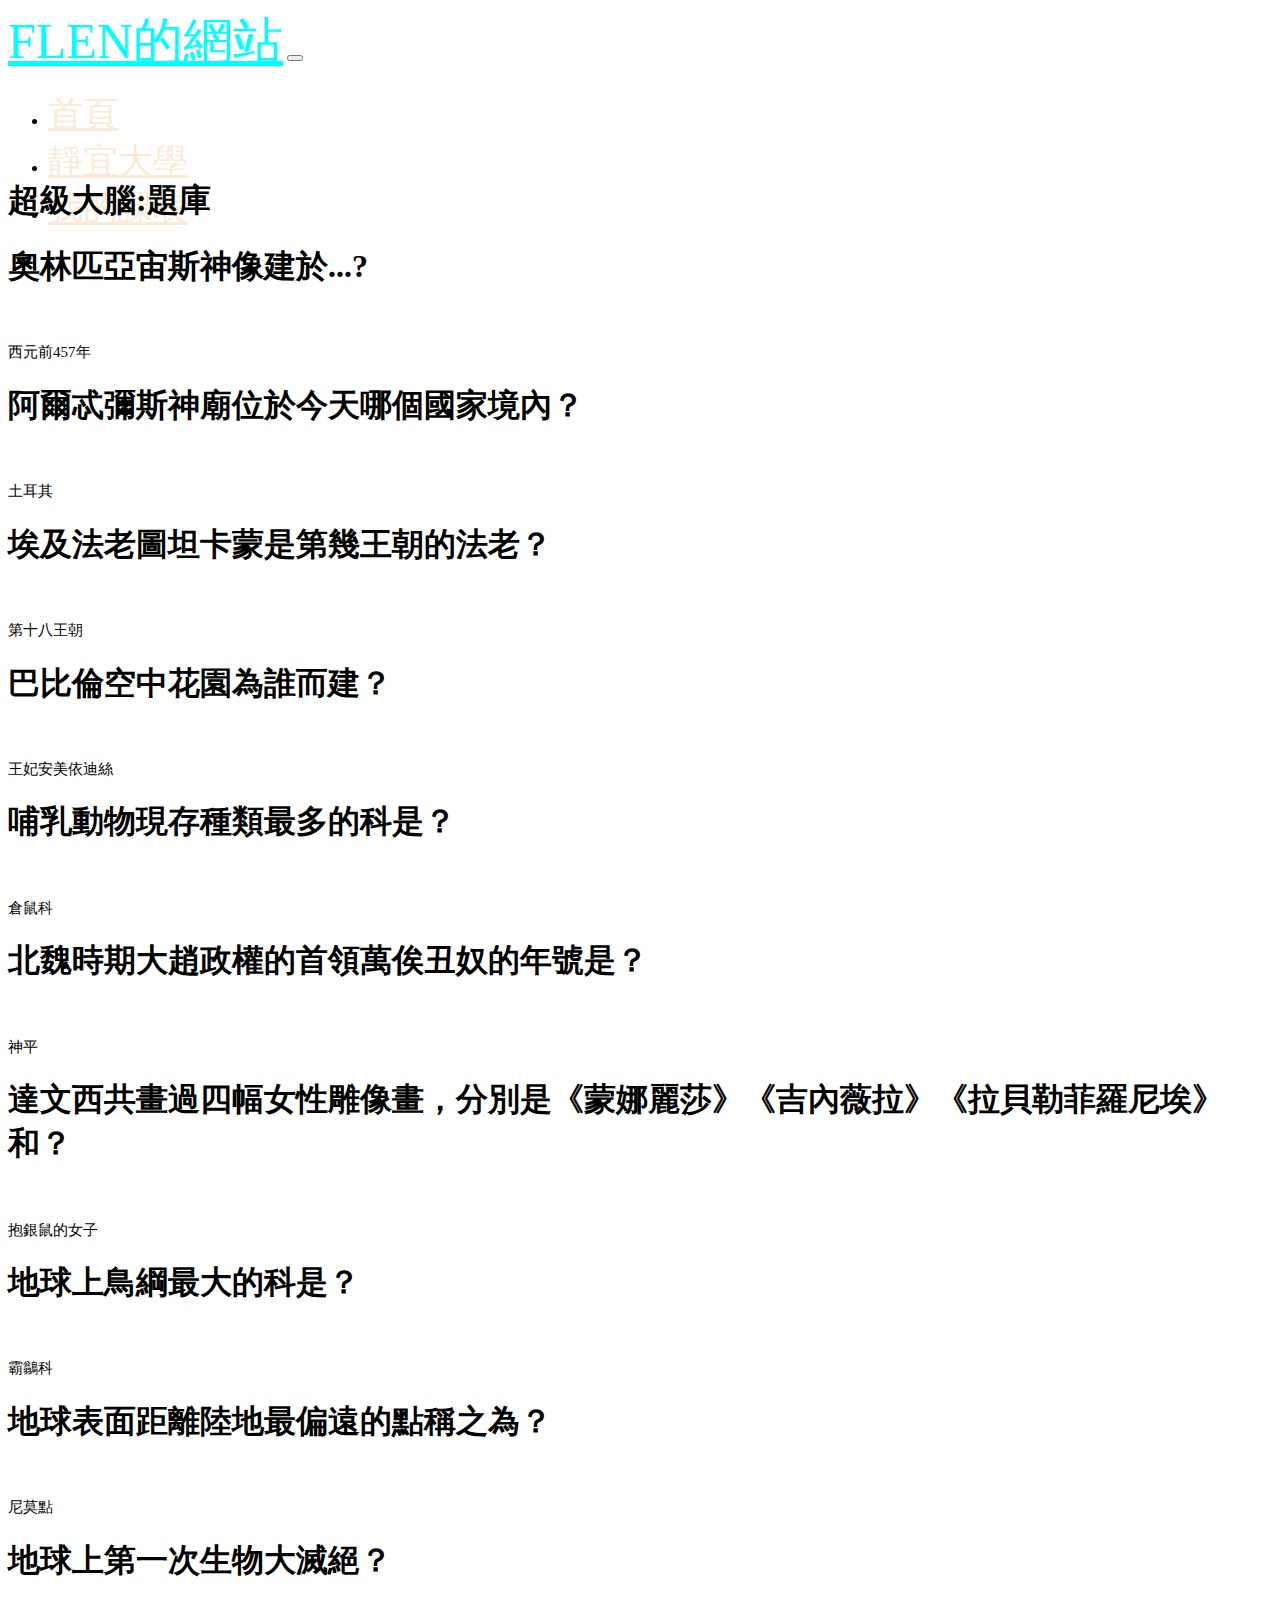
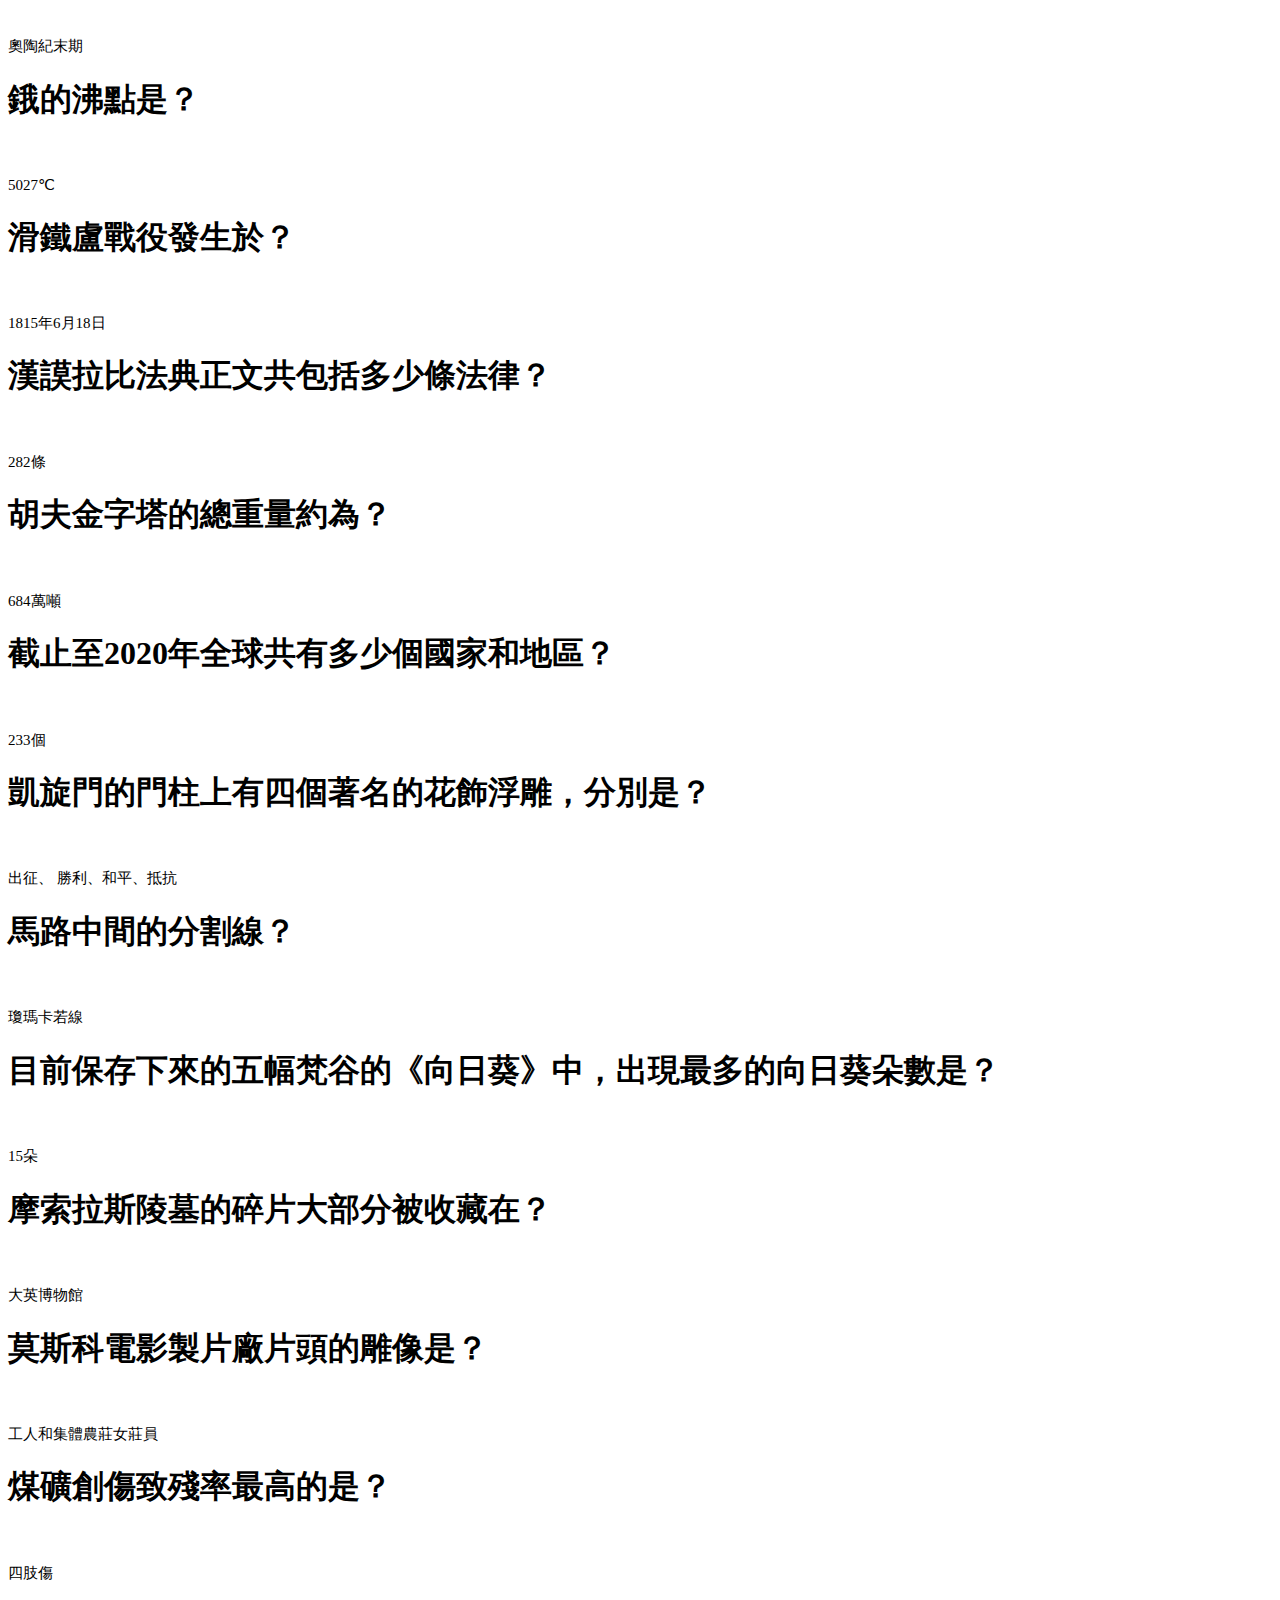
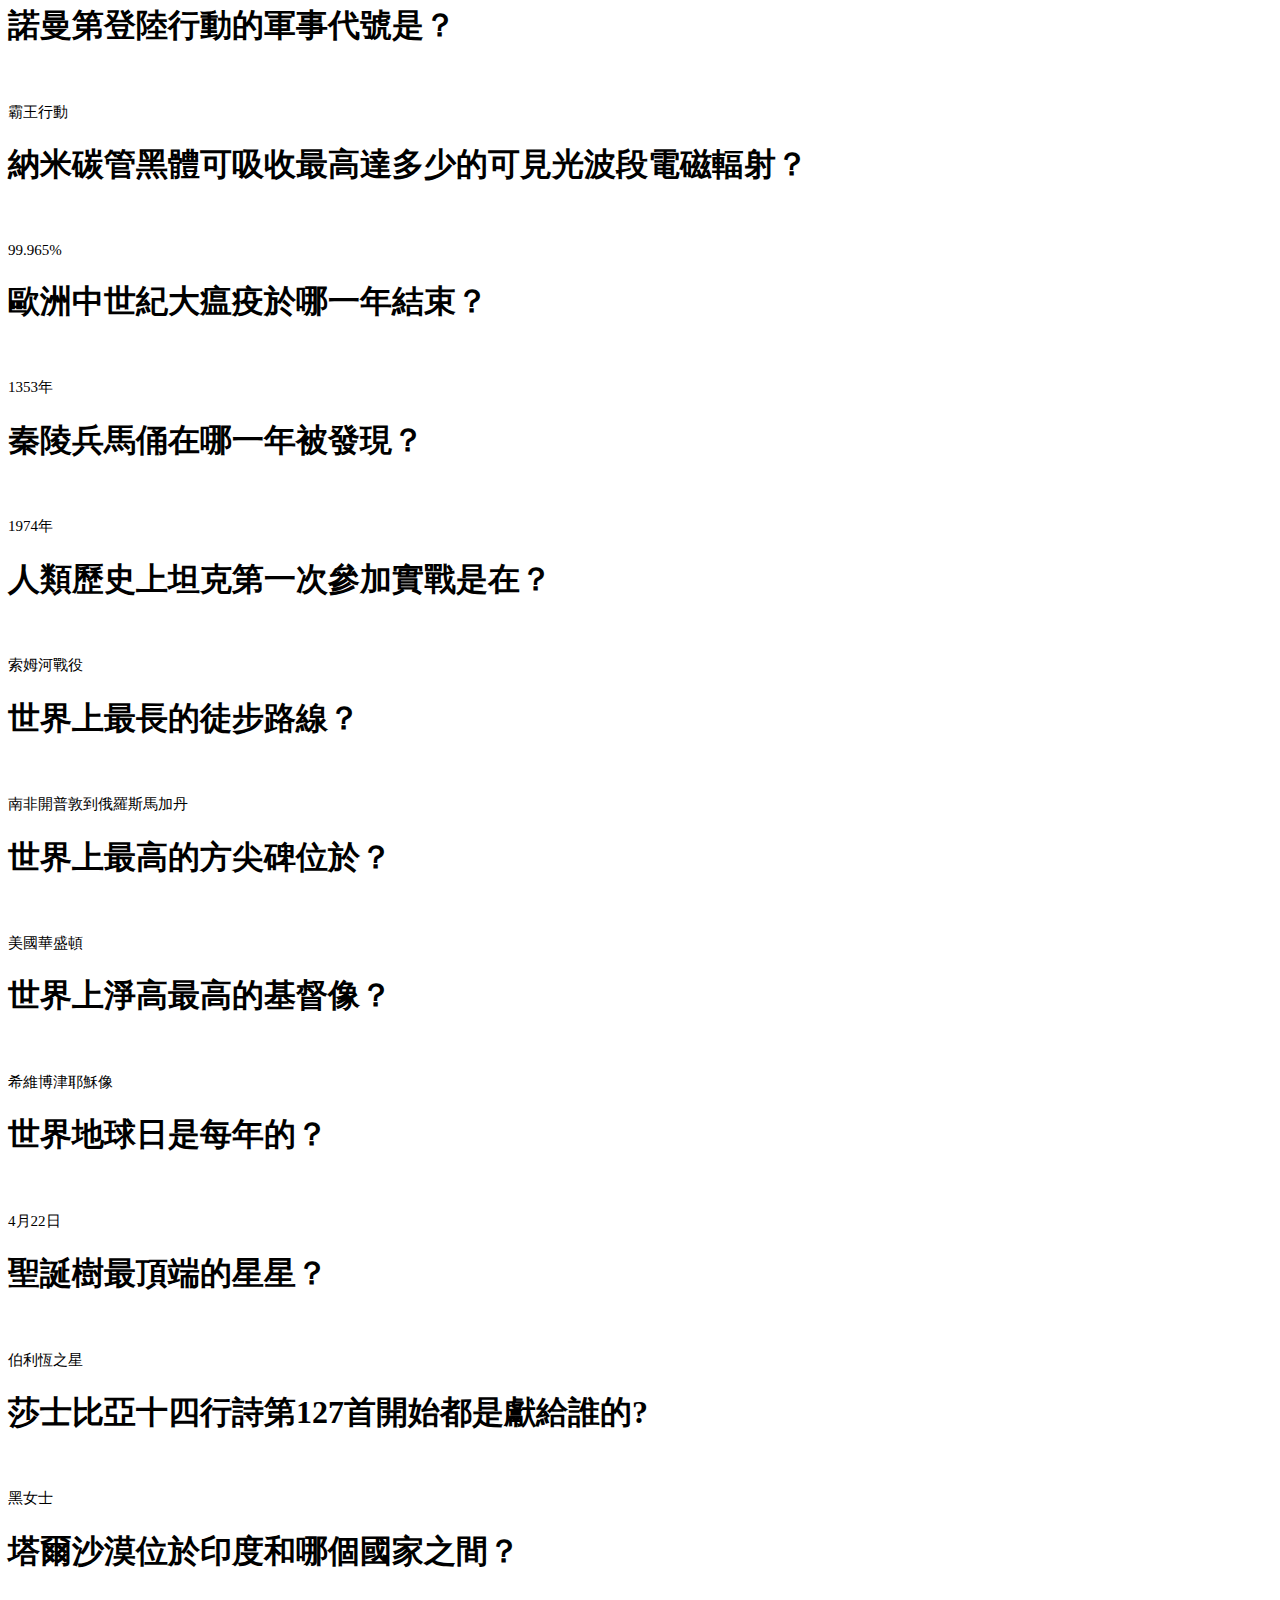
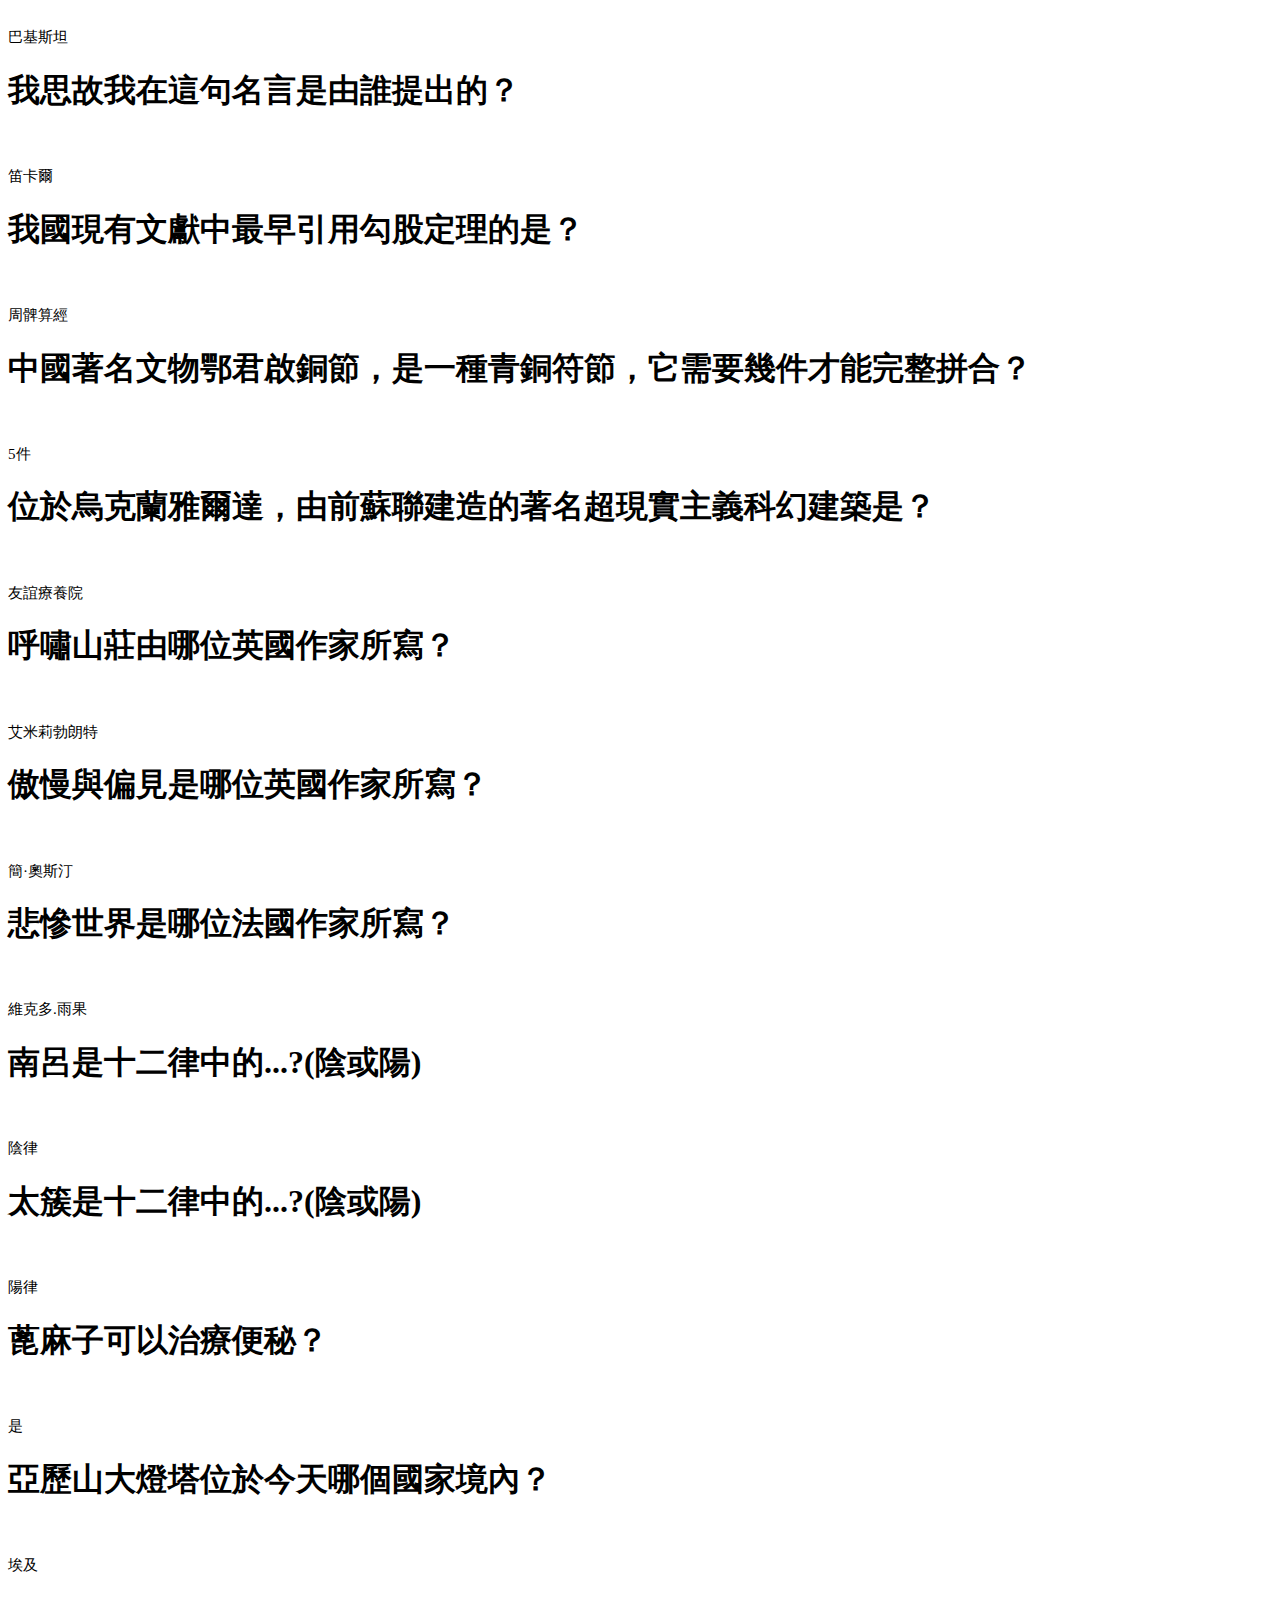
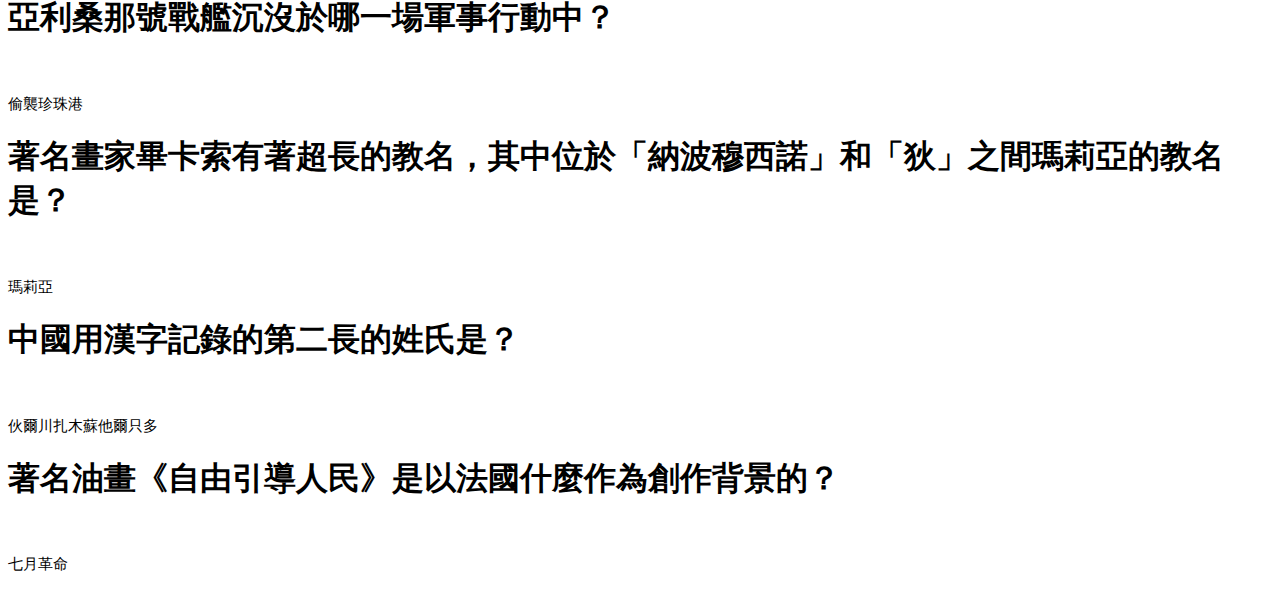
<file: html/Super_Brain_Question_Bank_1.html>
<!DOCTYPE html>
<html lang="en">

    <head>
        <meta charset="UTF-8">
        <meta name="viewport" content="width=device-width, initial-scale=1.0">
        <title>超級大腦:題庫</title>
        <link href="https://cdn.jsdelivr.net/npm/bootstrap@5.3.2/dist/css/bootstrap.min.css" rel="stylesheet"
            integrity="sha384-T3c6CoIi6uLrA9TneNEoa7RxnatzjcDSCmG1MXxSR1GAsXEV/Dwwykc2MPK8M2HN" crossorigin="anonymous">
        <script src="https://cdn.jsdelivr.net/npm/bootstrap@5.3.2/dist/js/bootstrap.bundle.min.js"
            integrity="sha384-C6RzsynM9kWDrMNeT87bh95OGNyZPhcTNXj1NW7RuBCsyN/o0jlpcV8Qyq46cDfL"
            crossorigin="anonymous"></script>
        <link rel="stylesheet" href="../css/personal_website.css">
    </head>

    <body>
        <nav class="navbar navbar-expand-sm bg-dark  " id="title">
            <a href="#" class="navbar-brand" id="title0">FLEN的網站</a>
            <button class="navbar-toggler" type="button" data-bs-toggle="collapse" data-bs-target="#collapsibleNavbar">
                <span class="navbar-toggler-icon"></span>
            </button>
            <div class="collapse navbar-collapse" id="collapsibleNavbar">
                <ul class="navbar-nav">
                    <li><a class="title1 nav-link" href="../index.html">首頁</a></li>
                    <li><a class="title1 nav-link" href="https://www.pu.edu.tw/">靜宜大學</a></li>
                    <li><a class="title1 nav-link" href="curriculum.html">我的課表</a></li>
                </ul>
            </div>
        </nav>
        <div class="container-fluid p-4 bg-warning text-primary text-center">
            <h1>超級大腦:題庫</h1>
        </div>
        <div class="my-5 container-fluid row text-white">
            <div class="row">
                <div class="bg-danger col-sm-4">
                    <h1>奧林匹亞宙斯神像建於...?</h1>
                    <br>
                    <p class="text-end" style="font-size: 15px;">西元前457年</p>
                </div>
                <div class="bg-secondary col-sm-4">
                    <h1>阿爾忒彌斯神廟位於今天哪個國家境內？</h1>
                    <br>
                    <p class="text-end" style="font-size: 15px;">土耳其</p>
                </div>
                <div class="bg-dark col-sm-4">
                    <h1>埃及法老圖坦卡蒙是第幾王朝的法老？</h1>
                    <br>
                    <p class="text-end" style="font-size: 15px;">第十八王朝</p>
                </div>
                <div class="bg-danger col-sm-4">
                    <h1>巴比倫空中花園為誰而建？</h1>
                    <br>
                    <p class="text-end" style="font-size: 15px;">王妃安美依迪絲</p>
                </div>
                <div class="bg-secondary col-sm-4">
                    <h1>哺乳動物現存種類最多的科是？</h1>
                    <br>
                    <p class="text-end" style="font-size: 15px;">倉鼠科</p>
                </div>
                <div class="bg-dark col-sm-4">
                    <h1>北魏時期大趙政權的首領萬俟丑奴的年號是？</h1>
                    <br>
                    <p class="text-end" style="font-size: 15px;">神平</p>
                </div>
                <div class="bg-danger col-sm-4">
                    <h1>達文西共畫過四幅女性雕像畫，分別是《蒙娜麗莎》《吉內薇拉》《拉貝勒菲羅尼埃》和？</h1>
                    <br>
                    <p class="text-end" style="font-size: 15px;">抱銀鼠的女子</p>
                </div>
                <div class="bg-secondary col-sm-4">
                    <h1>地球上鳥綱最大的科是？</h1>
                    <br>
                    <p class="text-end" style="font-size: 15px;">霸鶲科</p>
                </div>
                <div class="bg-dark col-sm-4">
                    <h1>地球表面距離陸地最偏遠的點稱之為？</h1>
                    <br>
                    <p class="text-end" style="font-size: 15px;">尼莫點</p>
                </div>
                <div class="bg-danger col-sm-4">
                    <h1>地球上第一次生物大滅絕？</h1>
                    <br>
                    <p class="text-end" style="font-size: 15px;">奧陶紀末期</p>
                </div>
                <div class="bg-secondary col-sm-4">
                    <h1>鋨的沸點是？</h1>
                    <br>
                    <p class="text-end" style="font-size: 15px;">5027℃</p>
                </div>
                <div class="bg-dark col-sm-4">
                    <h1>滑鐵盧戰役發生於？</h1>
                    <br>
                    <p class="text-end" style="font-size: 15px;">1815年6月18日</p>
                </div>
                <div class="bg-danger col-sm-4">
                    <h1>漢謨拉比法典正文共包括多少條法律？</h1>
                    <br>
                    <p class="text-end" style="font-size: 15px;">282條</p>
                </div>
                <div class="bg-secondary col-sm-4">
                    <h1>胡夫金字塔的總重量約為？</h1>
                    <br>
                    <p class="text-end" style="font-size: 15px;">684萬噸</p>
                </div>
                <div class="bg-dark col-sm-4">
                    <h1>截止至2020年全球共有多少個國家和地區？</h1>
                    <br>
                    <p class="text-end" style="font-size: 15px;">233個</p>
                </div>
                <div class="bg-danger col-sm-4">
                    <h1>凱旋門的門柱上有四個著名的花飾浮雕，分別是？</h1>
                    <br>
                    <p class="text-end" style="font-size: 15px;">出征、 勝利、和平、抵抗</p>
                </div>
                <div class="bg-secondary col-sm-4">
                    <h1>馬路中間的分割線？</h1>
                    <br>
                    <p class="text-end" style="font-size: 15px;">瓊瑪卡若線</p>
                </div>
                <div class="bg-dark col-sm-4">
                    <h1>目前保存下來的五幅梵谷的《向日葵》中，出現最多的向日葵朵數是？</h1>
                    <br>
                    <p class="text-end" style="font-size: 15px;">15朵</p>
                </div>
                <div class="bg-danger col-sm-4">
                    <h1>摩索拉斯陵墓的碎片大部分被收藏在？</h1>
                    <br>
                    <p class="text-end" style="font-size: 15px;">大英博物館</p>
                </div>
                <div class="bg-secondary col-sm-4">
                    <h1>莫斯科電影製片廠片頭的雕像是？</h1>
                    <br>
                    <p class="text-end" style="font-size: 15px;">工人和集體農莊女莊員</p>
                </div>
                <div class="bg-dark col-sm-4">
                    <h1>煤礦創傷致殘率最高的是？</h1>
                    <br>
                    <p class="text-end" style="font-size: 15px;">四肢傷</p>
                </div>
                <div class="bg-danger col-sm-4">
                    <h1>諾曼第登陸行動的軍事代號是？</h1>
                    <br>
                    <p class="text-end" style="font-size: 15px;">霸王行動</p>
                </div>
                <div class="bg-secondary col-sm-4">
                    <h1>納米碳管黑體可吸收最高達多少的可見光波段電磁輻射？</h1>
                    <br>
                    <p class="text-end" style="font-size: 15px;">99.965%</p>
                </div>
                <div class="bg-dark col-sm-4">
                    <h1>歐洲中世紀大瘟疫於哪一年結束？</h1>
                    <br>
                    <p class="text-end" style="font-size: 15px;">1353年</p>
                </div>
                <div class="bg-danger col-sm-4">
                    <h1>秦陵兵馬俑在哪一年被發現？</h1>
                    <br>
                    <p class="text-end" style="font-size: 15px;">1974年</p>
                </div>
                <div class="bg-secondary col-sm-4">
                    <h1>人類歷史上坦克第一次參加實戰是在？</h1>
                    <br>
                    <p class="text-end" style="font-size: 15px;">索姆河戰役</p>
                </div>
                <div class="bg-dark col-sm-4">
                    <h1>世界上最長的徒步路線？</h1>
                    <br>
                    <p class="text-end" style="font-size: 15px;">南非開普敦到俄羅斯馬加丹</p>
                </div>
                <div class="bg-danger col-sm-4">
                    <h1>世界上最高的方尖碑位於？</h1>
                    <br>
                    <p class="text-end" style="font-size: 15px;">美國華盛頓</p>
                </div>
                <div class="bg-secondary col-sm-4">
                    <h1>世界上淨高最高的基督像？</h1>
                    <br>
                    <p class="text-end" style="font-size: 15px;">希維博津耶穌像</p>
                </div>
                <div class="bg-dark col-sm-4">
                    <h1>世界地球日是每年的？</h1>
                    <br>
                    <p class="text-end" style="font-size: 15px;">4月22日</p>
                </div>
                <div class="bg-danger col-sm-4">
                    <h1>聖誕樹最頂端的星星？</h1>
                    <br>
                    <p class="text-end" style="font-size: 15px;">伯利恆之星</p>
                </div>
                <div class="bg-secondary col-sm-4">
                    <h1>莎士比亞十四行詩第127首開始都是獻給誰的?</h1>
                    <br>
                    <p class="text-end" style="font-size: 15px;">黑女士</p>
                </div>
                <div class="bg-dark col-sm-4">
                    <h1>塔爾沙漠位於印度和哪個國家之間？</h1>
                    <br>
                    <p class="text-end" style="font-size: 15px;">巴基斯坦</p>
                </div>
                <div class="bg-danger col-sm-4">
                    <h1>我思故我在這句名言是由誰提出的？</h1>
                    <br>
                    <p class="text-end" style="font-size: 15px;">笛卡爾</p>
                </div>
                <div class="bg-secondary col-sm-4">
                    <h1>我國現有文獻中最早引用勾股定理的是？</h1>
                    <br>
                    <p class="text-end" style="font-size: 15px;">周髀算經</p>
                </div>
                <div class="bg-dark col-sm-4">
                    <h1>中國著名文物鄂君啟銅節，是一種青銅符節，它需要幾件才能完整拼合？</h1>
                    <br>
                    <p class="text-end" style="font-size: 15px;">5件</p>
                </div>
                <div class="bg-danger col-sm-4">
                    <h1>位於烏克蘭雅爾達，由前蘇聯建造的著名超現實主義科幻建築是？</h1>
                    <br>
                    <p class="text-end" style="font-size: 15px;">友誼療養院</p>
                </div>
                <div class="bg-secondary col-sm-4">
                    <h1>呼嘯山莊由哪位英國作家所寫？</h1>
                    <br>
                    <p class="text-end" style="font-size: 15px;">艾米莉勃朗特</p>
                </div>
                <div class="bg-dark col-sm-4">
                    <h1>傲慢與偏見是哪位英國作家所寫？</h1>
                    <br>
                    <p class="text-end" style="font-size: 15px;">簡·奧斯汀</p>
                </div>
                <div class="bg-danger col-sm-4">
                    <h1>悲慘世界是哪位法國作家所寫？</h1>
                    <br>
                    <p class="text-end" style="font-size: 15px;">維克多.雨果</p>
                </div>
                <div class="bg-secondary col-sm-4">
                    <h1>南呂是十二律中的...?(陰或陽)</h1>
                    <br>
                    <p class="text-end" style="font-size: 15px;">陰律</p>
                </div>
                <div class="bg-dark col-sm-4">
                    <h1>太簇是十二律中的...?(陰或陽)</h1>
                    <br>
                    <p class="text-end" style="font-size: 15px;">陽律</p>
                </div>
                <div class="bg-danger col-sm-4">
                    <h1>蓖麻子可以治療便秘？</h1>
                    <br>
                    <p class="text-end" style="font-size: 15px;">是</p>
                </div>
                <div class="bg-secondary col-sm-4">
                    <h1>亞歷山大燈塔位於今天哪個國家境內？</h1>
                    <br>
                    <p class="text-end" style="font-size: 15px;">埃及</p>
                </div>
                <div class="bg-dark col-sm-4">
                    <h1>亞利桑那號戰艦沉沒於哪一場軍事行動中？</h1>
                    <br>
                    <p class="text-end" style="font-size: 15px;">偷襲珍珠港</p>
                </div>
                <div class="bg-danger col-sm-4">
                    <h1>著名畫家畢卡索有著超長的教名，其中位於「納波穆西諾」和「狄」之間瑪莉亞的教名是？</h1>
                    <br>
                    <p class="text-end" style="font-size: 15px;">瑪莉亞</p>
                </div>
                <div class="bg-secondary col-sm-4">
                    <h1>中國用漢字記錄的第二長的姓氏是？</h1>
                    <br>
                    <p class="text-end" style="font-size: 15px;">伙爾川扎木蘇他爾只多</p>
                </div>
                <div class="bg-dark col-sm-4">
                    <h1>著名油畫《自由引導人民》是以法國什麼作為創作背景的？</h1>
                    <br>
                    <p class="text-end" style="font-size: 15px;">七月革命</p>
                </div>
            </div>
        </div>
    </body>


</html>
</file>
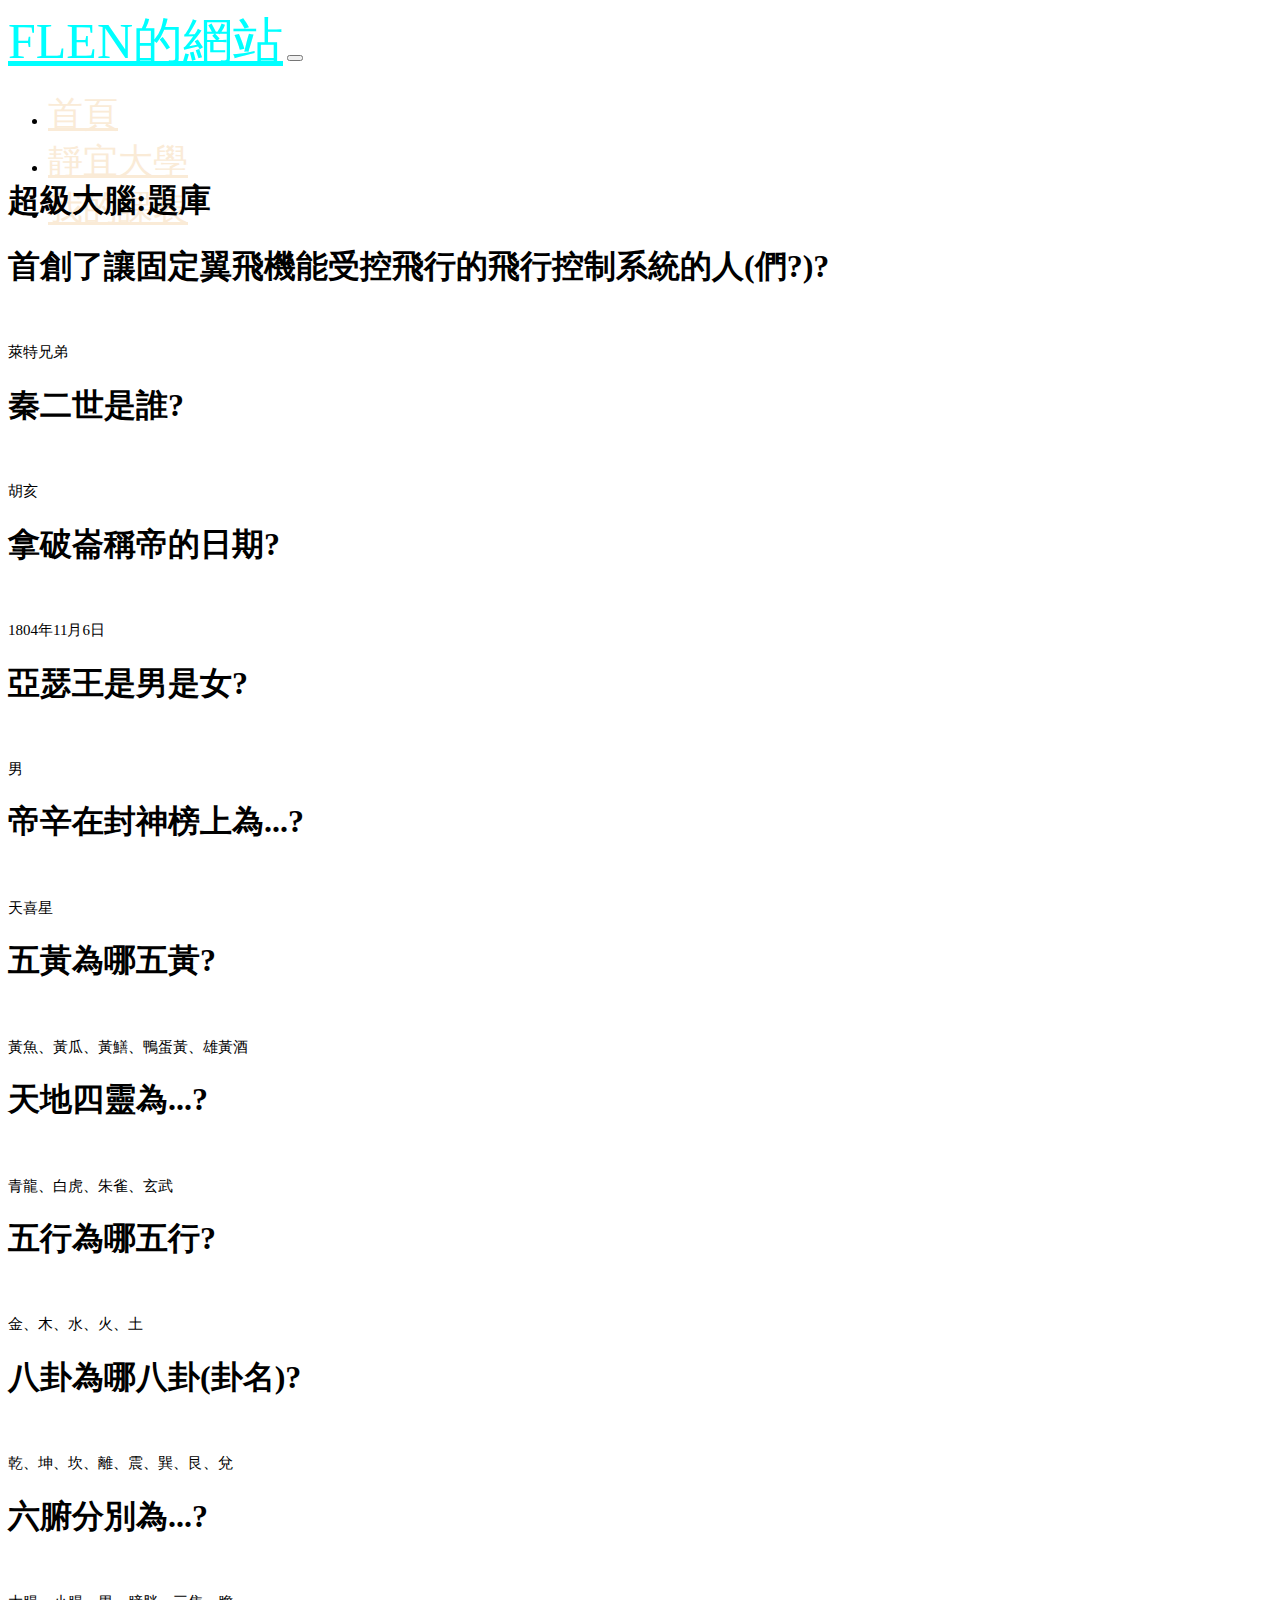
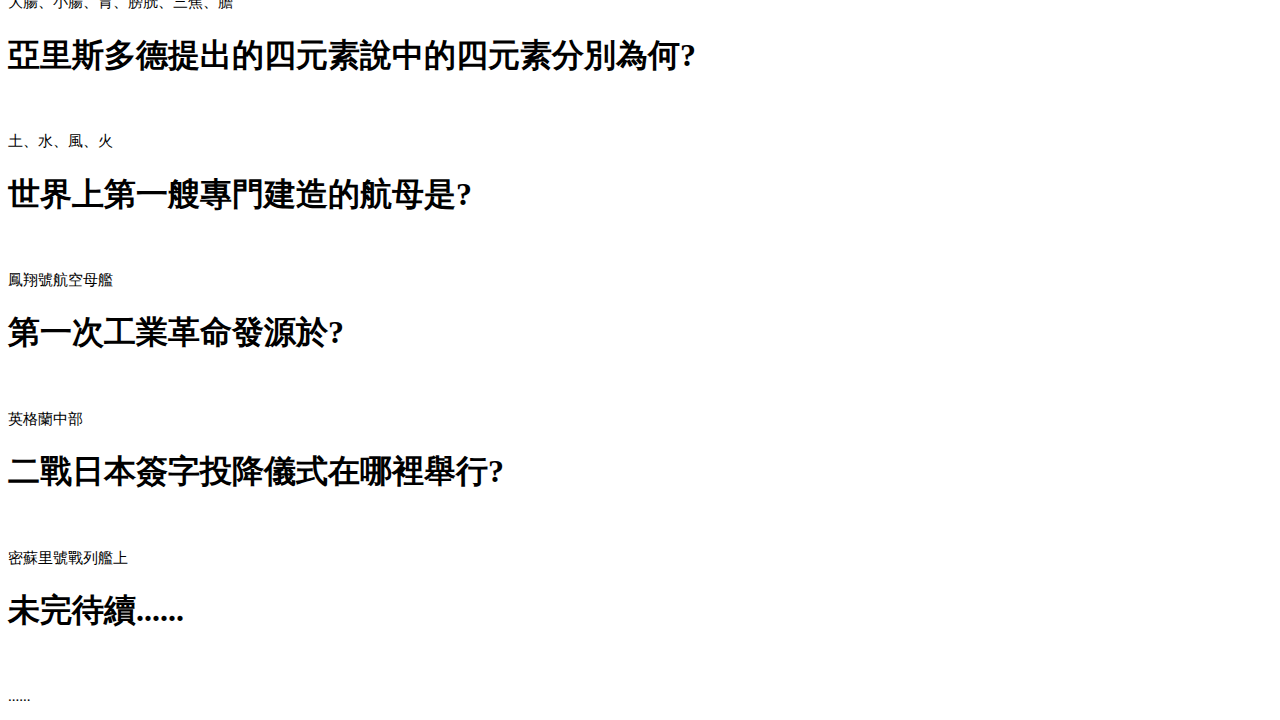
<file: html/Super_Brain_Question_Bank_2.html>
<!DOCTYPE html>
<html lang="en">

    <head>
        <meta charset="UTF-8">
        <meta name="viewport" content="width=device-width, initial-scale=1.0">
        <title>超級大腦:題庫</title>
        <link href="https://cdn.jsdelivr.net/npm/bootstrap@5.3.2/dist/css/bootstrap.min.css" rel="stylesheet"
            integrity="sha384-T3c6CoIi6uLrA9TneNEoa7RxnatzjcDSCmG1MXxSR1GAsXEV/Dwwykc2MPK8M2HN" crossorigin="anonymous">
        <script src="https://cdn.jsdelivr.net/npm/bootstrap@5.3.2/dist/js/bootstrap.bundle.min.js"
            integrity="sha384-C6RzsynM9kWDrMNeT87bh95OGNyZPhcTNXj1NW7RuBCsyN/o0jlpcV8Qyq46cDfL"
            crossorigin="anonymous"></script>
        <link rel="stylesheet" href="../css/personal_website.css">
    </head>

    <body>
        <nav class="navbar navbar-expand-sm bg-dark  " id="title">
            <a href="#" class="navbar-brand" id="title0">FLEN的網站</a>
            <button class="navbar-toggler" type="button" data-bs-toggle="collapse" data-bs-target="#collapsibleNavbar">
                <span class="navbar-toggler-icon"></span>
            </button>
            <div class="collapse navbar-collapse" id="collapsibleNavbar">
                <ul class="navbar-nav">
                    <li><a class="title1 nav-link" href="../index.html">首頁</a></li>
                    <li><a class="title1 nav-link" href="https://www.pu.edu.tw/">靜宜大學</a></li>
                    <li><a class="title1 nav-link" href="curriculum.html">我的課表</a></li>
                </ul>
            </div>
        </nav>
        <div class="container-fluid p-4 bg-warning text-primary text-center">
            <h1>超級大腦:題庫</h1>
        </div>
        <div class="my-5 container-fluid row text-white">
            <div class="row">
                <div class="bg-danger col-sm-4">
                    <h1>首創了讓固定翼飛機能受控飛行的飛行控制系統的人(們?)?</h1>
                    <br>
                    <p class="text-end" style="font-size: 15px;">萊特兄弟</p>
                </div>
                <div class="bg-secondary col-sm-4">
                    <h1>秦二世是誰?</h1>
                    <br>
                    <p class="text-end" style="font-size: 15px;">胡亥</p>
                </div>
                <div class="bg-dark col-sm-4">
                    <h1>拿破崙稱帝的日期?</h1>
                    <br>
                    <p class="text-end" style="font-size: 15px;">1804年11月6日</p>
                </div>
                <div class="bg-danger col-sm-4">
                    <h1>亞瑟王是男是女?</h1>
                    <br>
                    <p class="text-end" style="font-size: 15px;">男</p>
                </div>
                <div class="bg-secondary col-sm-4">
                    <h1>帝辛在封神榜上為...?</h1>
                    <br>
                    <p class="text-end" style="font-size: 15px;">天喜星</p>
                </div>
                <div class="bg-dark col-sm-4">
                    <h1>五黃為哪五黃?</h1>
                    <br>
                    <p class="text-end" style="font-size: 15px;">黃魚、黃瓜、黃鱔、鴨蛋黃、雄黃酒</p>
                </div>
                <div class="bg-danger col-sm-4">
                    <h1>天地四靈為...?</h1>
                    <br>
                    <p class="text-end" style="font-size: 15px;">青龍、白虎、朱雀、玄武</p>
                </div>
                <div class="bg-secondary col-sm-4">
                    <h1>五行為哪五行?</h1>
                    <br>
                    <p class="text-end" style="font-size: 15px;">金、木、水、火、土</p>
                </div>
                <div class="bg-dark col-sm-4">
                    <h1>八卦為哪八卦(卦名)?</h1>
                    <br>
                    <p class="text-end" style="font-size: 15px;">乾、坤、坎、離、震、巽、艮、兌</p>
                </div>
                <div class="bg-danger col-sm-4">
                    <h1>六腑分別為...?</h1>
                    <br>
                    <p class="text-end" style="font-size: 15px;">大腸、小腸、胃、膀胱、三焦、膽</p>
                </div>
                <div class="bg-secondary col-sm-4">
                    <h1>亞里斯多德提出的四元素說中的四元素分別為何?</h1>
                    <br>
                    <p class="text-end" style="font-size: 15px;">土、水、風、火 </p>
                </div>
                <div class="bg-dark col-sm-4">
                    <h1>世界上第一艘專門建造的航母是?</h1>
                    <br>
                    <p class="text-end" style="font-size: 15px;">鳳翔號航空母艦</p>
                </div>
                <div class="bg-danger col-sm-4">
                    <h1>第一次工業革命發源於?</h1>
                    <br>
                    <p class="text-end" style="font-size: 15px;">英格蘭中部</p>
                </div>
                <div class="bg-secondary col-sm-4">
                    <h1>二戰日本簽字投降儀式在哪裡舉行?</h1>
                    <br>
                    <p class="text-end" style="font-size: 15px;">密蘇里號戰列艦上</p>
                </div>
                <div class="bg-dark col-sm-4">
                    <h1>未完待續......</h1>
                    <br>
                    <p class="text-end" style="font-size: 15px;">......</p>
                </div>
            </div>
        </div>
    </body>


</html>
</file>
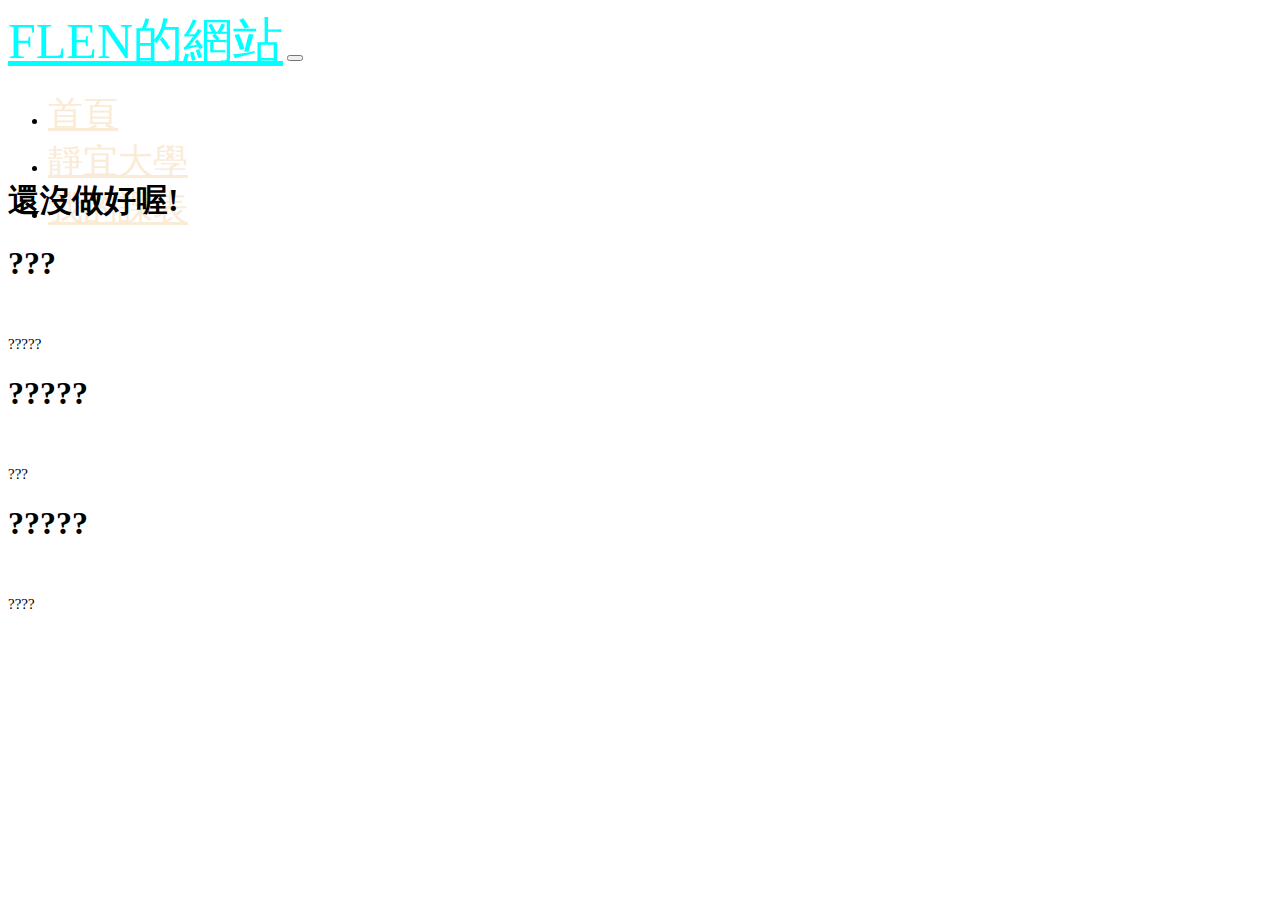
<file: html/Super_Brain_Question_Bank_3.html>
<!DOCTYPE html>
<html lang="en">

    <head>
        <meta charset="UTF-8">
        <meta name="viewport" content="width=device-width, initial-scale=1.0">
        <title>超級大腦:題庫</title>
        <link href="https://cdn.jsdelivr.net/npm/bootstrap@5.3.2/dist/css/bootstrap.min.css" rel="stylesheet"
            integrity="sha384-T3c6CoIi6uLrA9TneNEoa7RxnatzjcDSCmG1MXxSR1GAsXEV/Dwwykc2MPK8M2HN" crossorigin="anonymous">
        <script src="https://cdn.jsdelivr.net/npm/bootstrap@5.3.2/dist/js/bootstrap.bundle.min.js"
            integrity="sha384-C6RzsynM9kWDrMNeT87bh95OGNyZPhcTNXj1NW7RuBCsyN/o0jlpcV8Qyq46cDfL"
            crossorigin="anonymous"></script>
        <link rel="stylesheet" href="../css/personal_website.css">
    </head>

    <body>
        <nav class="navbar navbar-expand-sm bg-dark  " id="title">
            <a href="#" class="navbar-brand" id="title0">FLEN的網站</a>
            <button class="navbar-toggler" type="button" data-bs-toggle="collapse" data-bs-target="#collapsibleNavbar">
                <span class="navbar-toggler-icon"></span>
            </button>
            <div class="collapse navbar-collapse" id="collapsibleNavbar">
                <ul class="navbar-nav">
                    <li><a class="title1 nav-link" href="../index.html">首頁</a></li>
                    <li><a class="title1 nav-link" href="https://www.pu.edu.tw/">靜宜大學</a></li>
                    <li><a class="title1 nav-link" href="curriculum.html">我的課表</a></li>
                </ul>
            </div>
        </nav>
        <div class="container-fluid p-4 bg-warning text-primary text-center">
            <h1>還沒做好喔!</h1>
        </div>
        <div class="my-5 container-fluid row text-white">
            <div class="row">
                <div class="bg-danger col-sm-4">
                    <h1>???</h1>
                    <br>
                    <p class="text-end" style="font-size: 15px;">?????</p>
                </div>
                <div class="bg-secondary col-sm-4">
                    <h1>?????</h1>
                    <br>
                    <p class="text-end" style="font-size: 15px;">???</p>
                </div>
                <div class="bg-dark col-sm-4">
                    <h1>?????</h1>
                    <br>
                    <p class="text-end" style="font-size: 15px;">????</p>
                </div>
            </div>
        </div>
    </body>


</html>
</file>
<file: css/personal_website.css>
#title0
{
    font-size: 50px;
    color:aqua;
    
}
#title
{
    height: 150px;

}
.title1
{
    font-size: 35px;
    color:antiquewhite;
}
.photo 
{
    width: 500px;
    height: 500px;
}
.LS
{
    width: 150px;
    height: 150px;

}
</file>
<file: how/JK.css>
.row div
{
    border: 1px solid;
    font-size: 20px;
}

.container-lg {
    min-width: 100%;
}
body {
    background-color: aqua;
}

@media screen and (max-width: 708px){
 body {
   background-color: rgb(131, 199, 42); 
 }
}
#FL 
{
    font-size: 30px;
}
</file>
<file: css/style.css>
* {
    background-color:black;
    color:white;
    text-align: center;
}
table th,td {
    border:1px white solid;
    width:150px;
    height:100px;
    padding:10px;
}
table th {
    font-size:30px
}
#noon {
    width: 1372px;
}
#sheet{
    border:1px white solid;
    width:1373px;
} 
#curriculum{
    border:1px black solid;
    padding:100px;
    width:1473px;
    height:2000px;
}

@media print {
  * {
    print-color-adjust: exact !important;
  }
}
</file>
